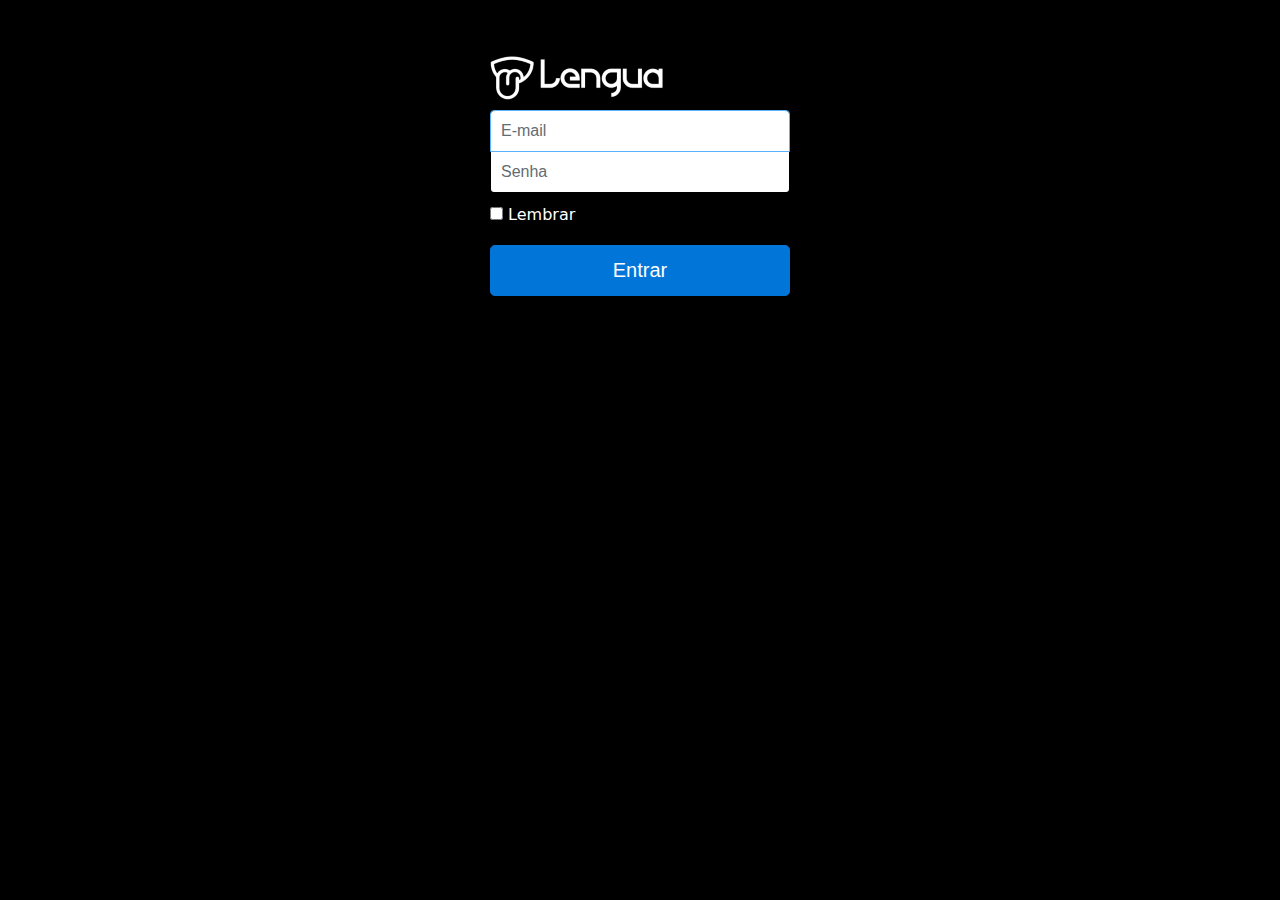
<file: public/login.html>
<html lang="en">

<head>
  <meta charset="utf-8">
  <meta name="viewport" content="width=device-width, initial-scale=1, shrink-to-fit=no">
  <meta name="description" content="">
  <meta name="author" content="">

  <title>Lingue - Aprendizado de Línguas</title>

  <!-- Bootstrap core CSS -->
  <link href="style/bootstrap.min.css" rel="stylesheet">

  <!-- Custom styles for this template -->
  <link href="style/signin.css" rel="stylesheet">
  <meta name="chromesniffer" id="chromesniffer_meta" content="{&quot;SPDY&quot;:-1,&quot;Bootstrap&quot;:-1}">
  <script type="text/javascript" src="chrome-extension://fhhdlnnepfjhlhilgmeepgkhjmhhhjkh/js/detector.js"></script>
</head>

<body>

  <div class="container">

    <form class="form-signin">
      <h2 class="form-signin-heading"><img src="img/logo.png"></h2>
      <label for="inputEmail" class="sr-only">Login</label>
      <input type="email" id="txtUsuario" class="form-control" placeholder="E-mail" required autofocus="">
      <label for="inputPassword" class="sr-only">Senha</label>
      <input type="password" id="txtSenha" class="form-control" placeholder="Senha" required>
      <div class="checkbox">
        <label>
            <input type="checkbox" value="remember-me"> Lembrar
          </label>
      </div>
      <button id="btnLogin" class="btn btn-lg btn-primary btn-block" type="submit">Entrar</button>
    </form>

  </div>
  <!-- /container -->


  <!-- Bootstrap core JavaScript
    ================================================== -->
  <!-- Placed at the end of the document so the pages load faster -->
  <!-- IE10 viewport hack for Surface/desktop Windows 8 bug -->
  <script src="js/bootstrap.min.js"></script>
  <script src="https://code.jquery.com/jquery-3.2.1.min.js" integrity="sha256-hwg4gsxgFZhOsEEamdOYGBf13FyQuiTwlAQgxVSNgt4=" crossorigin="anonymous"></script>
  <script src="js/login.js"></script>
</body>

</html>
</file>
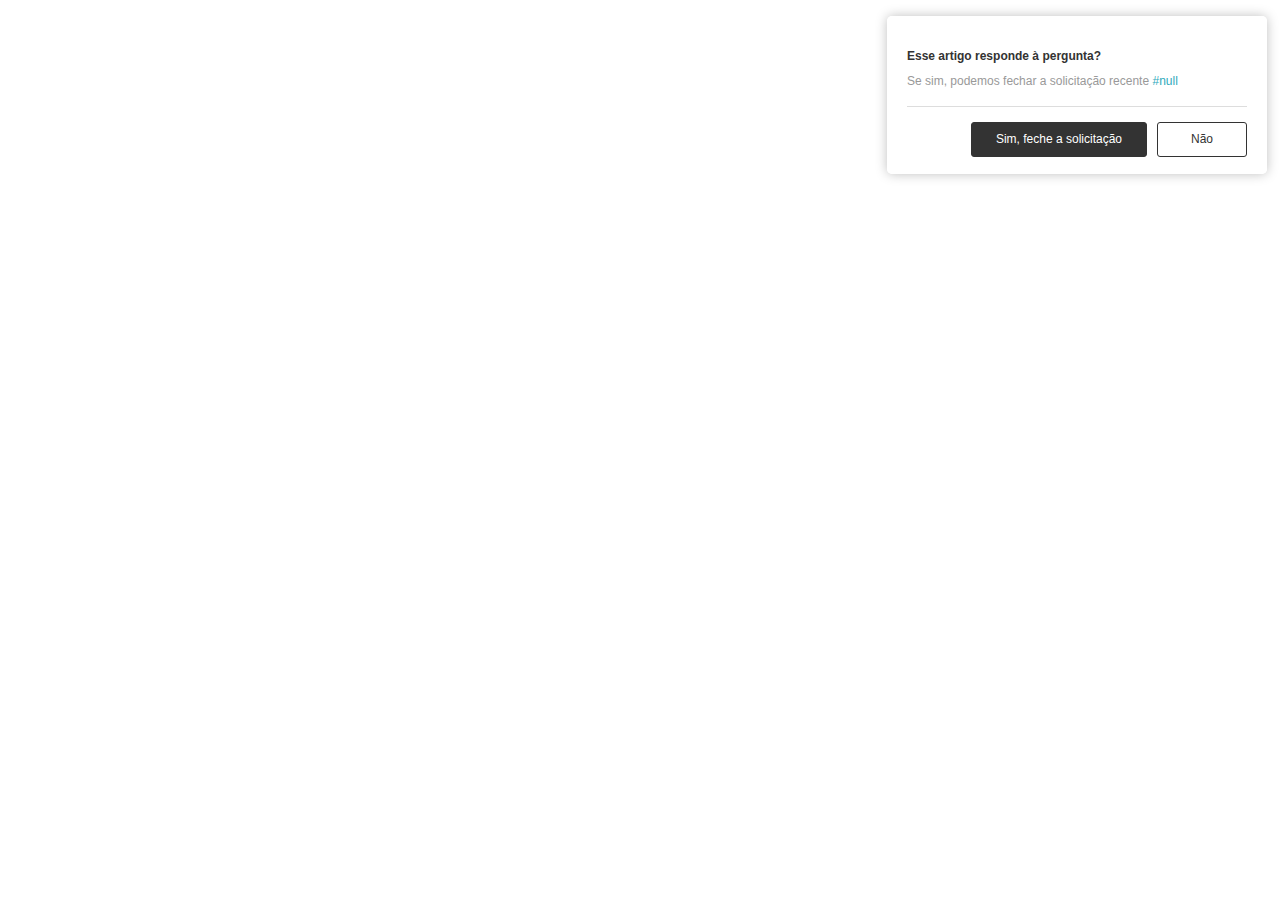
<file: public/files/saved_resource(1).html>
<!-- saved from url=(0011)about:blank -->
<html lang="pt" dir="ltr"><head><meta http-equiv="Content-Type" content="text/html; charset=UTF-8"></head><body><div class="u-borderTransparent u-posRelative u-pullRight u-noPrint"><div data-reactroot=""><style>/*! normalize.css v3.0.1 | MIT License | git.io/normalize */html{font-family:sans-serif;-ms-text-size-adjust:100%;-webkit-text-size-adjust:100%}body{margin:0}article,aside,details,figcaption,figure,footer,header,hgroup,main,nav,section,summary{display:block}audio,canvas,progress,video{display:inline-block;vertical-align:baseline}audio:not([controls]){display:none;height:0}[hidden],template{display:none}a{background:transparent}a:active,a:hover{outline:0}abbr[title]{border-bottom:1px dotted}b,strong{font-weight:700}dfn{font-style:italic}h1{font-size:2em;margin:.67em 0}mark{background:#ff0;color:#000}small{font-size:80%}sub,sup{font-size:75%;line-height:0;position:relative;vertical-align:baseline}sup{top:-.5em}sub{bottom:-.25em}img{border:0}svg:not(:root){overflow:hidden}figure{margin:1em 40px}hr{box-sizing:content-box;height:0}pre{overflow:auto}code,kbd,pre,samp{font-family:monospace,monospace;font-size:1em}button,input,optgroup,select,textarea{color:inherit;font:inherit;margin:0}button{overflow:visible}button,select{text-transform:none}button,html input[type=button],input[type=reset],input[type=submit]{-webkit-appearance:button;cursor:pointer}button[disabled],html input[disabled]{cursor:default}button::-moz-focus-inner,input::-moz-focus-inner{border:0;padding:0}input{line-height:normal}input[type=checkbox],input[type=radio]{box-sizing:border-box;padding:0}input[type=number]::-webkit-inner-spin-button,input[type=number]::-webkit-outer-spin-button{height:auto}input[type=search]{-webkit-appearance:textfield;box-sizing:content-box}input[type=search]::-webkit-search-cancel-button,input[type=search]::-webkit-search-decoration{-webkit-appearance:none}fieldset{border:1px solid silver;margin:0 2px;padding:.35em .625em .75em}legend{border:0;padding:0}textarea{overflow:auto}optgroup{font-weight:700}table{border-collapse:collapse;border-spacing:0}td,th{padding:0}/*! suit-base v0.4.0 | MIT License | github.com/suitcss */html{background:inherit;color:inherit;font:16px sans-serif}a,a:active,a:focus,a:hover{color:#069}blockquote,dd,dl,figure,h1,h2,h3,h4,h5,h6,ol,p,pre,ul{margin:0}ol,ul{list-style:none;padding:0}.u-alignBaseline{vertical-align:baseline!important}.u-alignBottom{vertical-align:bottom!important}.u-alignMiddle{vertical-align:middle!important}.u-alignTop{vertical-align:top!important}.u-inline{display:inline!important}.u-inlineBlock{display:inline-block!important;max-width:100%}.u-block{display:block!important}.u-table{display:table!important}.u-tableCell{display:table-cell!important}.u-cf:after,.u-cf:before{content:" ";display:table}.u-cf:after{clear:both}.u-nbfc{overflow:hidden!important}.u-nbfcAlt{display:table-cell!important;width:10000px!important}.u-pullLeft{float:left!important}.u-pullRight{float:right!important}/*! suit-utils-link v0.3.1 | MIT License | github.com/suitcss */.u-linkClean,.u-linkClean:active,.u-linkClean:focus,.u-linkClean:hover,.u-linkComplex,.u-linkComplex:active,.u-linkComplex:focus,.u-linkComplex:hover{text-decoration:none!important}.u-linkComplex:active .u-linkComplexTarget,.u-linkComplex:focus .u-linkComplexTarget,.u-linkComplex:hover .u-linkComplexTarget{text-decoration:underline!important}.u-linkBlock,.u-linkBlock:active,.u-linkBlock:focus,.u-linkBlock:hover{display:block!important;text-decoration:none!important}.u-linkPseudo{display:inline-block;padding:0;border:0;margin:0;background:transparent;color:inherit;cursor:pointer!important;font:inherit}.u-linkPseudo:active,.u-linkPseudo:focus,.u-linkPseudo:hover{background:transparent;color:inherit;text-decoration:underline}.u-posAbsolute,.u-posAbsoluteCenter{position:absolute!important}.u-posAbsoluteCenter{bottom:0!important;left:0!important;margin:auto!important;right:0!important;top:0!important}.u-posFixed{position:fixed!important;-webkit-backface-visibility:hidden;backface-visibility:hidden}.u-posRelative{position:relative!important}.u-sizeFit,.u-sizeFitAlt{display:block!important;float:left!important;width:auto!important}.u-sizeFitAlt{float:right!important}.u-sizeFill{display:block!important;overflow:hidden!important;width:auto!important}.u-sizeFillAlt{display:table-cell!important;max-width:100%!important;width:10000px!important}.u-sizeFull{box-sizing:border-box!important;display:block!important;width:100%!important}.u-isActionable{cursor:pointer!important}.u-isDisabled{cursor:default!important}.u-isDraggable{cursor:move!important}.u-isHidden{display:none!important;visibility:hidden!important}.u-isShown{display:block!important;visibility:visible!important}table.u-isShown{display:table!important}tr.u-isShown{display:table-row!important}td.u-isShown,th.u-isShown{display:table-cell!important}.u-isHiddenVisually{position:absolute!important;overflow:hidden!important;width:1px!important;height:1px!important;padding:0!important;border:0!important;clip:rect(1px,1px,1px,1px)!important}.u-isInvisible{visibility:hidden!important}.u-isVisible{visibility:visible!important}/*! suit-utils-text v0.3.0 | MIT License | github.com/suitcss */.u-textBreak{word-wrap:break-word!important}.u-textCenter{text-align:center!important}.u-textLeft{text-align:left!important}.u-textRight{text-align:right!important}.u-textInheritColor{color:inherit!important}.u-textNoWrap,.u-textTruncate{white-space:nowrap!important}.u-textTruncate{max-width:100%;overflow:hidden!important;text-overflow:ellipsis!important;word-wrap:normal!important}/*! suit-arrange v0.3.0 | MIT License | github.com/suitcss */.Arrange{box-sizing:border-box;display:table;margin:0;min-width:100%;padding:0;table-layout:auto}.Arrange-sizeFill,.Arrange-sizeFit{display:table-cell;padding:0;vertical-align:top}.Arrange-sizeFill{width:100%}.Arrange-sizeFill img{height:auto;max-width:100%}.Arrange-sizeFit img{max-width:none!important;width:auto!important}.Arrange--middle .Arrange-sizeFill,.Arrange--middle .Arrange-sizeFit{vertical-align:middle}.Arrange--bottom .Arrange-sizeFill,.Arrange--bottom .Arrange-sizeFit{vertical-align:bottom}.Arrange--equal{table-layout:fixed}.Arrange--equal>.Arrange-sizeFill,.Arrange--equal>.Arrange-sizeFit{width:1%}.Arrange--withGutter{margin:0 -5px}.Arrange--withGutter>.Arrange-sizeFill,.Arrange--withGutter>.Arrange-sizeFit{padding:0 5px}/*! suit-button v3.1.0 | MIT License | github.com/suitcss */.Button{-webkit-appearance:none;background:transparent;border:1px solid currentcolor;box-sizing:border-box;color:inherit;cursor:pointer;display:inline-block;font:inherit;line-height:normal;margin:0;padding:.4em .75em;position:relative;text-align:center;text-decoration:none;-webkit-user-select:none;-moz-user-select:none;-ms-user-select:none;user-select:none;white-space:normal}.Button::-moz-focus-inner{border:0;padding:0}.Button:active,.Button:focus,.Button:hover{text-decoration:none}.Button.is-disabled,.Button:disabled{cursor:default;opacity:.6;-ms-filter:"alpha(opacity=60)"}/*! suit-button-group v2.1.0 | MIT License | github.com/suitcss */.ButtonGroup{display:block;font-size:0;margin:0;list-style:none;padding:0}.ButtonGroup-item{display:block;font-size:1rem}.ButtonGroup-item>.Button{display:block;width:100%}.ButtonGroup-item>.Button.is-pressed,.ButtonGroup-item>.Button:active,.ButtonGroup-item>.Button:focus,.ButtonGroup-item>.Button:hover{z-index:1}.ButtonGroup--hz>.ButtonGroup-item{display:inline-block}/*! suit-button-group v2.1.0 | MIT License | github.com/suitcss */.ButtonGroup--borderCollapse:not(.ButtonGroup--hz)>.ButtonGroup-item{margin-top:-1px}.ButtonGroup--borderCollapse:not(.ButtonGroup--hz)>.ButtonGroup-item:first-child{margin-top:0}.ButtonGroup--borderCollapse:not(.ButtonGroup--hz)>.ButtonGroup-item:not(:first-child):not(:last-child)>.Button{border-radius:0}.ButtonGroup--borderCollapse:not(.ButtonGroup--hz)>.ButtonGroup-item:first-child:not(:only-child)>.Button{border-bottom-left-radius:0;border-bottom-right-radius:0}.ButtonGroup--borderCollapse:not(.ButtonGroup--hz)>.ButtonGroup-item:last-child:not(:only-child)>.Button{border-top-left-radius:0;border-top-right-radius:0}.ButtonGroup--borderCollapse.ButtonGroup--hz>.ButtonGroup-item{margin-left:-1px}.ButtonGroup--borderCollapse.ButtonGroup--hz>.ButtonGroup-item:first-child{margin-left:0}.ButtonGroup--borderCollapse.ButtonGroup--hz>.ButtonGroup-item:not(:first-child):not(:last-child)>.Button{border-radius:0}.ButtonGroup--borderCollapse.ButtonGroup--hz>.ButtonGroup-item:first-child:not(:only-child)>.Button{border-bottom-right-radius:0;border-top-right-radius:0}.ButtonGroup--borderCollapse.ButtonGroup--hz>.ButtonGroup-item:last-child:not(:only-child)>.Button{border-bottom-left-radius:0;border-top-left-radius:0}.FlexEmbed{display:block;overflow:hidden;position:relative}.FlexEmbed:before{content:"";display:block;width:100%}.FlexEmbed--3by1:before{padding-bottom:33.33333333333333%}.FlexEmbed--2by1:before{padding-bottom:50%}.FlexEmbed--16by9:before{padding-bottom:56.25%}.FlexEmbed--4by3:before{padding-bottom:75%}.FlexEmbed-item,.FlexEmbed embed,.FlexEmbed iframe,.FlexEmbed object{bottom:0;height:100%;left:0;position:absolute;top:0;width:100%}/*! suitcss-components-grid v1.2.0 | MIT License | github.com/suitcss */.Grid{display:block;font-size:0;margin:0;padding:0;text-align:left}.Grid--alignCenter{text-align:center}.Grid--alignRight{text-align:right}.Grid--alignMiddle>.Grid-cell{vertical-align:middle}.Grid--alignBottom>.Grid-cell{vertical-align:bottom}.Grid--withGutter{margin:0 -10px}.Grid--withGutter>.Grid-cell{padding:0 10px}.Grid-cell{box-sizing:border-box;display:inline-block;font-size:1rem;margin:0;padding:0;text-align:left;vertical-align:top;width:100%}.Grid-cell--center{display:block;margin:0 auto}.u-posEnd{right:1.33333rem}.u-posEnd--flush{right:0}.u-posEndL{right:1.5rem}.u-posStart{left:1.33333rem}.u-posStart--flush{left:0}.u-posStartL{left:1.5rem}.u-posCenter{left:50%;-webkit-transform:translateX(-50%);transform:translateX(-50%)}.u-posStart--vert{top:1.33333rem}.u-posStart--vertFlush{top:0}.u-posStart--vertL{top:1.41667rem}.u-posEnd--vert{bottom:1.33333rem}.u-posCenter--vert{top:50%;-webkit-transform:translateY(-50%);transform:translateY(-50%)}.u-posStatic{position:static!important}.u-posFill{top:0;bottom:0;left:0;right:0}u-overflowAuto{overflow:auto!important}.u-marginAS{margin:.83333rem!important}.u-marginBN{margin-bottom:0!important}.u-marginBT{margin-bottom:.41667rem!important}.u-marginBS{margin-bottom:.83333rem!important}.u-marginBM{margin-bottom:1.25rem!important}.u-marginBL{margin-bottom:1.66667rem!important}.u-marginTA{margin-top:auto!important}.u-marginTT{margin-top:.41667rem!important}.u-marginTS{margin-top:.83333rem!important}.u-marginTM{margin-top:1.25rem!important}.u-marginTL{margin-top:1.66667rem!important}.u-marginVT{margin-top:.41667rem!important;margin-bottom:.41667rem!important}.u-marginVS{margin-top:.83333rem!important;margin-bottom:.83333rem!important}.u-marginVM{margin-top:1.25rem!important;margin-bottom:1.25rem!important}.u-marginVL{margin-top:1.66667rem!important;margin-bottom:1.66667rem!important}.u-marginVXL{margin-top:2.5rem!important;margin-bottom:2.5rem!important}.u-marginRS{margin-right:.83333rem!important}[dir=rtl] .u-marginRS{margin-right:0;margin-left:.83333rem}.u-marginRM{margin-right:1.25rem!important}.u-marginRL{margin-right:1.66667rem!important}.u-marginLT{margin-left:.41667rem!important}.u-marginLS{margin-left:.83333rem!important}.u-marginLM{margin-left:1.25rem!important}.u-marginLL{margin-left:1.66667rem!important}.u-marginHT{margin-left:.41667rem!important;margin-right:.41667rem!important}.u-marginHS{margin-left:.83333rem!important;margin-right:.83333rem!important}.u-marginHM{margin-left:1.25rem!important;margin-right:1.25rem!important}.u-marginHL{margin-left:1.66667rem!important;margin-right:1.66667rem!important}.u-marginHXL{margin-left:2.5rem!important;margin-right:2.5rem!important}.u-marginHN{margin-left:0!important;margin-right:0!important}.u-paddingAN{padding:0!important}.u-paddingAS{padding:.83333rem!important}.u-paddingAL{padding:1.66667rem!important}.u-paddingHN{padding-left:0!important;padding-right:0!important}.u-paddingHT{padding-left:.41667rem!important;padding-right:.41667rem!important}.u-paddingHS{padding-left:.83333rem!important;padding-right:.83333rem!important}.u-paddingHM{padding-left:1.25rem!important;padding-right:1.25rem!important}.u-paddingHL{padding-left:1.66667rem!important;padding-right:1.66667rem!important}.u-paddingHXL{padding-left:2.5rem!important;padding-right:2.5rem!important}.u-paddingVS{padding-top:.83333rem!important;padding-bottom:.83333rem!important}.u-paddingVM{padding-top:1.25rem!important;padding-bottom:1.25rem!important}.u-paddingVL{padding-top:1.66667rem!important;padding-bottom:1.66667rem!important}.u-paddingVXL{padding-top:2.5rem!important;padding-bottom:2.5rem!important}.u-paddingVN{padding-top:0!important;padding-bottom:0!important}.u-paddingR{padding-right:2.08333rem}[dir=rtl] .u-paddingR{padding-right:0;padding-left:2.08333rem}.u-paddingLN{padding-left:0!important}.u-paddingL{padding-left:2.08333rem}.u-paddingLS{padding-left:.83333rem}.u-paddingLL{padding-left:1.66667rem}.u-paddingRN{padding-right:0!important}.u-paddingRS{padding-right:.83333rem!important}[dir=rtl] .u-paddingRS{padding-right:0;padding-left:.83333rem}.u-paddingRM{padding-right:1.25rem!important}.u-paddingRL{padding-right:1.66667rem!important}.u-paddingRXL{padding-right:2.5rem!important}.u-paddingTT{padding-top:.41667rem!important}.u-paddingTS{padding-top:.83333rem!important}.u-paddingTM{padding-top:1.25rem!important}.u-paddingTL{padding-top:1.66667rem!important}.u-paddingTN{padding-top:0!important}.u-paddingBN{padding-bottom:0!important}.u-paddingBT{padding-bottom:.41667rem!important}.u-paddingBS{padding-bottom:.83333rem!important}.u-paddingBM{padding-bottom:1.25rem!important}.u-paddingBL{padding-bottom:1.66667rem!important}.u-paddingBXL{padding-bottom:2.5rem!important}.u-textCTA{color:#78a300}.u-textSecondary{color:#999!important}.u-textBody{color:#333}.u-textError{color:#eb6651}.u-textPlaceholder{color:#dadada}.u-textAluminum{color:#999!important}.u-fillAluminum svg{fill:#999!important}.u-fillGainsboro svg{fill:#ddd!important}.u-textSizeSml{font-size:1rem!important}.u-textSizeNml{font-size:1.08333rem!important}.u-textSizeMed{font-size:1.16667rem!important}.u-textSize15{font-size:1.25rem!important}.u-textSizeLrg{font-size:1.33333rem}.u-textSizeBaseMobile{font-size:1.33333rem!important}.u-textBold{font-weight:700}.u-textNormal{font-weight:400!important}.u-textXHeight{line-height:.9}.u-isSelectable{cursor:text}.u-isSuccessful{color:#78a300!important}.u-isSuccessful svg{fill:#78a300!important}.u-isError{color:#e03b30!important}.u-backgroundWhite{background-color:#fff!important}.u-backgroundWhiteSmoke{background-color:#f8f8f8!important}.u-flipText{-webkit-transform:scale(-1);transform:scale(-1)}.u-borderTransparent{border:.08333rem solid transparent!important}.u-borderNone{border:none!important}.u-borderTop{border-top:.09167rem solid #ddd}.u-border{border:.09167rem solid #ddd}.u-borderBottom{border-bottom:.09167rem solid #ddd}.u-borderError{border-color:#eb6651!important}.u-zIndex1{z-index:1}.u-vsizeAll{height:100%!important}.u-hsizeAll{width:100%!important}.u-clearLeft{clear:left}.u-flex{display:-ms-flexbox!important;display:flex!important}.u-flexJustifyCenter{-ms-flex-pack:center!important;justify-content:center!important}.u-flexJustifyBetween{-ms-flex-pack:justify!important;justify-content:space-between!important}.u-flexAlignItemsCenter{-ms-flex-align:center!important;align-items:center!important}.u-flexAlignItemsBase{-ms-flex-align:baseline!important;align-items:baseline!important}.u-displayInherit{display:inherit}@media print{.u-noPrint{display:none!important}}html{color:#333;font:12px/1.4 Helvetica,Arial,Lucida Grande,sans-serif;overflow:hidden}h1,h2,h3,h4,h5,h6{margin-top:0}a{color:#78a300;text-decoration:none}p{margin-bottom:1.25rem}a:active,a:focus,a:hover{color:#78a300;text-decoration:underline}fieldset{border:0;margin:0;padding:0}iframe{border:0}[tabindex="-1"]:focus{outline:none!important}input[type=search]{box-sizing:border-box;border-radius:0;-webkit-appearance:none;-webkit-tap-highlight-color:transparent}select{-webkit-appearance:none;-moz-appearance:none;appearance:none}select::-ms-expand{display:none}.Container{box-sizing:border-box}.Container--popover{border-radius:.66667rem;box-shadow:0 0 .5rem 0 rgba(0,0,0,.2);background:hsla(0,0%,100%,.98)}.Container--fullscreen{background:#fff;width:100%;height:100%}.Container--card{border-radius:.41667rem;box-shadow:0 .09167rem 12rem .33333rem 0/rgba(0,0,0,.3);background:hsla(0,0%,100%,.98);max-width:51.66667rem;min-width:33.33333rem;padding:2.5rem 3.33333rem 0}.Container--fullscreen-center-vert{padding-top:20%;padding-top:calc(30% - 3.33333rem)}@media screen and (orientation:landscape){.Container--fullscreen-center-vert{padding-top:calc(10% - 3.33333rem)}}.Container-pullout{margin:-2.08333rem -2.08333rem 0}.Container-bar{position:absolute;height:3.66667rem;background:#f8f8f8;right:0;left:0;top:0}.Container--halfscreen{box-shadow:0 0 .33333rem 0 rgba(0,0,0,.12);height:98%;margin-top:.33333rem}.Container--halfscreen-heading{height:0;padding-bottom:2rem!important;padding-top:1rem!important}.Container--dashed{border:.16667rem dashed #ddd;border-radius:.41667rem;background-color:#fff;opacity:.9}.Container--dashed:hover{background-color:#f8f8f8}.Container--channelChoicePopup{background-color:#fff;bottom:3.5rem;right:0;min-width:13.16667rem;max-width:25rem;padding:.41667rem;border-radius:.33333rem;box-shadow:0 0 .5rem 0 rgba(0,0,0,.2);-webkit-animation:channelChoiceAppear .1s ease-in-out;animation:channelChoiceAppear .1s ease-in-out}[dir=rtl] .Container--channelChoicePopup{right:auto;left:0}@-webkit-keyframes channelChoiceAppear{0%{opacity:0}to{opacity:1}}@keyframes channelChoiceAppear{0%{opacity:0}to{opacity:1}}.c-btn{display:inline-block;transition:border-color .25s ease-in-out,box-shadow .1s ease-in-out,background-color .25s ease-in-out,color .25s ease-in-out;margin:0;border:1px solid #30aabc;border-radius:4px;background-color:transparent;cursor:pointer;padding:0 2.25em;min-width:8.33333em;overflow:visible;vertical-align:middle;text-align:center;text-decoration:none;line-height:2.34167;white-space:nowrap;color:#30aabc;font-family:inherit;font-size:12px;font-weight:400;-webkit-font-smoothing:subpixel-antialiased;box-sizing:border-box;-webkit-user-select:none;-moz-user-select:none;-ms-user-select:none;user-select:none;-webkit-touch-callout:none}.c-btn::-moz-focus-inner{border:0;padding:0}.c-btn--pill{border-radius:100px}.c-btn--medium{min-width:8.57143em;line-height:2.71429}.c-btn--large,.c-btn--medium{padding:0 1.92857em;font-size:14px}.c-btn--large{min-width:10em;line-height:3.43571}.c-btn--full{width:100%;overflow:hidden;text-overflow:ellipsis}.l-btn-group{position:relative;z-index:0}.l-btn-group .c-btn{position:relative;margin-left:-1px;border-radius:0}.l-btn-group .c-btn.is-active.is-active,.l-btn-group .c-btn.is-hovered.is-hovered,.l-btn-group .c-btn:active:active,.l-btn-group .c-btn:hover:hover{z-index:1}.l-btn-group .c-btn.is-focused{box-shadow:inset 0 0 0 3px rgba(48,170,188,.4)}.l-btn-group .c-btn.is-disabled.is-disabled,.l-btn-group .c-btn:disabled:disabled{z-index:-1}.l-btn-group .c-btn.c-btn--primary.is-focused,.l-btn-group .c-btn.is-selected.is-focused{box-shadow:inset 0 0 0 3px hsla(0,0%,100%,.3)}.l-btn-group .c-btn--primary.c-btn--primary,.l-btn-group .c-btn--primary.is-active.is-active,.l-btn-group .c-btn--primary.is-hovered.is-hovered,.l-btn-group .c-btn--primary:active:active,.l-btn-group .c-btn--primary:hover:hover,.l-btn-group .c-btn.is-disabled.is-disabled,.l-btn-group .c-btn:disabled:disabled{border-right-color:hsla(0,0%,100%,.4);border-left-color:hsla(0,0%,100%,.4)}.l-btn-group .c-btn.c-btn--primary,.l-btn-group .c-btn.is-disabled.is-disabled,.l-btn-group .c-btn.is-selected,.l-btn-group .c-btn:disabled:disabled{border-top-width:0;border-bottom-width:0;line-height:2.5}.l-btn-group .c-btn--medium.c-btn.c-btn--primary,.l-btn-group .c-btn--medium.c-btn.is-selected,.l-btn-group .c-btn--medium.is-disabled.is-disabled,.l-btn-group .c-btn--medium:disabled:disabled{line-height:2.86429}.l-btn-group .c-btn--large.c-btn.c-btn--primary,.l-btn-group .c-btn--large.c-btn.is-selected,.l-btn-group .c-btn--large.is-disabled.is-disabled,.l-btn-group .c-btn--large:disabled:disabled{line-height:3.57143}.l-btn-group.is-rtl{direction:rtl}.l-btn-group.is-rtl .c-btn{margin-right:-1px;margin-left:0;border-radius:0}.l-btn-group.is-rtl .c-btn:last-of-type,.l-btn-group:not(.is-rtl) .c-btn:first-of-type{margin-left:0;border-top-left-radius:4px;border-bottom-left-radius:4px}.l-btn-group.is-rtl .c-btn:first-of-type,.l-btn-group:not(.is-rtl) .c-btn:last-of-type{margin-right:0;border-top-right-radius:4px;border-bottom-right-radius:4px}.l-btn-group.is-rtl .c-btn--pill:last-of-type,.l-btn-group:not(.is-rtl) .c-btn--pill:first-of-type{border-top-left-radius:100px;border-bottom-left-radius:100px}.l-btn-group.is-rtl .c-btn--pill:last-of-type .c-btn__icon,.l-btn-group:not(.is-rtl) .c-btn--pill:first-of-type .c-btn__icon{margin-right:-2px}.l-btn-group.is-rtl .c-btn--pill:first-of-type,.l-btn-group:not(.is-rtl) .c-btn--pill:last-of-type{border-top-right-radius:100px;border-bottom-right-radius:100px}.l-btn-group.is-rtl .c-btn--pill:first-of-type .c-btn__icon,.l-btn-group:not(.is-rtl) .c-btn--pill:last-of-type .c-btn__icon{margin-left:-2px}.l-btn-group.is-rtl .c-btn.c-btn--primary:last-of-type,.l-btn-group.is-rtl .c-btn.is-disabled.is-disabled:last-of-type,.l-btn-group.is-rtl .c-btn.is-selected:last-of-type,.l-btn-group.is-rtl .c-btn:disabled:disabled:last-of-type,.l-btn-group:not(.is-rtl) .c-btn.c-btn--primary:first-of-type,.l-btn-group:not(.is-rtl) .c-btn.is-disabled.is-disabled:first-of-type,.l-btn-group:not(.is-rtl) .c-btn.is-selected:first-of-type,.l-btn-group:not(.is-rtl) .c-btn:disabled:disabled:first-of-type{border-left-color:transparent}.l-btn-group.is-rtl .c-btn.c-btn--primary:first-of-type,.l-btn-group.is-rtl .c-btn.is-disabled.is-disabled:first-of-type,.l-btn-group.is-rtl .c-btn.is-selected:first-of-type,.l-btn-group.is-rtl .c-btn:disabled:disabled:first-of-type,.l-btn-group:not(.is-rtl) .c-btn.c-btn--primary:last-of-type,.l-btn-group:not(.is-rtl) .c-btn.is-disabled.is-disabled:last-of-type,.l-btn-group:not(.is-rtl) .c-btn.is-selected:last-of-type,.l-btn-group:not(.is-rtl) .c-btn:disabled:disabled:last-of-type{border-right-color:transparent}.c-btn.c-btn--dark.is-disabled.is-disabled,.c-btn.c-btn--dark:disabled:disabled{background-color:#819a9e;color:#03363d}.c-btn.is-hovered.is-hovered,.c-btn:hover:hover{border-color:transparent;background-color:#41c8dc;text-decoration:none;color:#fff}.c-btn:focus{outline:none}.c-btn.is-focused{box-shadow:0 0 0 3px rgba(48,170,188,.4)}.c-btn.is-active.is-active,.c-btn:active:active{transition:border-color .1s ease-in-out,background-color .1s ease-in-out,color .1s ease-in-out;border-color:transparent;background-color:#3094a3;text-decoration:none;color:#fff}.c-btn.is-focused.is-active.is-active,.c-btn.is-focused:active:active,.c-btn.is-hovered.is-hovered.is-active.is-active,.c-btn.is-hovered.is-hovered:active:active,.c-btn:hover:hover.is-active.is-active,.c-btn:hover:hover:active:active{box-shadow:none}.c-btn.is-disabled.is-disabled,.c-btn:disabled:disabled{border-color:transparent;box-shadow:none;background-color:#ddd;cursor:default;color:#fff}.c-btn--basic{border-color:transparent;background-color:transparent}.c-btn.c-btn--primary,.c-btn.is-selected{border-color:transparent;background-color:#30aabc;color:#fff}.c-btn--icon{padding:0;width:30px;min-width:0;height:30px}.c-btn--icon.c-btn--medium{width:40px;height:40px}.c-btn--icon.c-btn--large{width:50px;height:50px}.c-btn__icon{transition:-webkit-transform .25s ease-in-out;transition:transform .25s ease-in-out;transition:transform .25s ease-in-out,-webkit-transform .25s ease-in-out;margin-top:-2px;width:14px;height:14px;vertical-align:middle}.c-btn--medium .c-btn__icon{width:18px;height:18px}.c-btn--large .c-btn__icon{width:24px;height:24px}.c-btn__icon.is-rotated{-webkit-transform:rotate(180deg);transform:rotate(180deg)}.is-rtl .c-btn__icon.is-rotated{-webkit-transform:rotate(-180deg);transform:rotate(-180deg)}.Button{font-size:1.16667rem;padding:1.25rem 1.66667rem;border-radius:.41667rem;color:#fff}.Button:disabled{background:#ddd}.Button.is-mobile{padding:1.16667rem}.ButtonGroup :last-child:not(:only-child){margin-left:.41667rem}[dir=rtl] .ButtonGroup :last-child:not(:only-child){margin-right:.41667rem;margin-left:0}.Button--cta{background:#78a300;color:#fff;fill:#fff;border-radius:.41667rem;font-weight:700;letter-spacing:.4;bottom:-5px;padding:1rem 1.83333rem 1.16667rem}.Button--nav{color:#999;padding-top:1.33333rem;border:0}.Button--nav:active svg,.Button--nav:hover svg{fill:#555}.Button--navDesktop{bottom:.5rem}.Button--field{border-top-right-radius:.25rem;border-bottom-right-radius:.25rem;border-top-left-radius:0;border-bottom-left-radius:0;padding:1rem 1.16667rem .66667rem}[dir=rtl] .Button--field{border-top-right-radius:0;border-bottom-right-radius:0;border-top-left-radius:.25rem;border-bottom-left-radius:.25rem;margin-left:0!important;margin-right:.83333rem!important}.Button--fieldMobile{padding:1.16667rem 1.16667rem .83333rem;background:#f3f3f3}.Button--fieldMobile:active,.Button--fieldMobile:focus{background:#ddd!important}.Button--dropzone{padding:1.16667rem .83333rem;color:#999}.Button--icon{color:#555;padding:.83333rem}.Button--icon .Icon svg path{fill:#777}.Button--icon:active,.Button--icon:focus,.Button--icon:hover{background:#f3f3f3;border-radius:.33333rem;color:#333}.Button--icon:active .Icon svg path,.Button--icon:focus .Icon svg path,.Button--icon:hover .Icon svg path{fill:#555}.c-btn{font-size:1.08333rem;padding-right:2rem;padding-left:2rem;min-width:0}.c-btn--primary{color:hsla(0,0%,100%,.8);max-width:75%}.c-btn--primary,.c-btn--primary.is-mobile{text-overflow:ellipsis;overflow:hidden!important}.c-btn--primary.is-mobile{max-width:100%}.c-btn--primary:active,.c-btn--primary:focus,.c-btn--primary:hover{color:#fff}.c-btn--primary--icon{background:#78a300;color:hsla(0,0%,100%,.8);padding:.91667rem 0;min-width:6.33333rem;line-height:1}.c-btn--primary--icon:active,.c-btn--primary--icon:focus,.c-btn--primary--icon:hover{color:#fff}.c-btn--pill{border-radius:999rem!important;padding:.58333rem 1.16667rem;line-height:1}.c-btn--pill:active svg,.c-btn--pill:hover svg{fill:#555}[dir=rtl] .c-btn--pill{padding-right:1.16667rem!important;padding-left:.75rem!important}.c-btn--secondary{color:#999;border-color:#ddd!important}.c-btn--secondary:active,.c-btn--secondary:hover{color:#555!important;background:#f8f8f8!important}.c-btn--fullWidth{width:100%!important;max-width:100%!important}.Icon{padding-right:1rem}[dir=rtl] .Icon{padding-right:0;padding-left:1rem}.Icon svg{min-width:1.66667rem;min-height:1.66667rem;height:1.66667rem;width:1.66667rem}.Icon--search{padding-left:.5rem;padding-right:.66667rem}[dir=rtl] .Icon--search{padding-left:.25rem;padding-right:.5rem}.Icon--search svg{fill:#999;min-width:1.16667rem;min-height:1.16667rem;height:1.16667rem;width:1.16667rem}.Icon--form svg{min-width:1.33333rem;min-height:1.33333rem;height:1.33333rem;width:1.33333rem}.Icon--zendesk{top:.83333rem;margin-left:.33333rem;margin-right:1.08333rem}[dir=rtl] .Icon--zendesk{padding-left:.25rem;padding-right:.5rem}.Icon--zendesk svg{min-width:4.16667rem;width:4.16667rem}.Icon--zendesk svg:active path,.Icon--zendesk svg:focus path,.Icon--zendesk svg:hover path{fill:#03363d}.Icon--zendesk svg path{fill:#ccc}.Icon--close{padding:0}.Icon--close.is-mobile{display:block;margin-top:.16667rem}.Icon--close svg{fill:#999;min-width:.83333rem;min-height:.83333rem;height:.83333rem;width:.83333rem}.Icon--back{display:block;margin-top:-.16667rem}.Icon--back.is-mobile{margin-top:0;padding-left:.08333rem}.Icon--back svg{fill:#999;min-width:1.16667rem;min-height:1.16667rem;height:1.16667rem;width:1.16667rem}.Icon--link{padding-left:.58333rem!important;padding-right:0!important}.Icon--link svg{fill:#999;min-width:.66667rem;min-height:.66667rem;height:.66667rem;width:.66667rem}.Icon--paperclip-small{padding-right:.41667rem}.Icon--paperclip-small svg{min-width:1.33333rem;min-height:1.33333rem;height:1.33333rem;width:1.33333rem;-webkit-transform:rotate(45deg) scaleX(-1);transform:rotate(45deg) scaleX(-1)}.Icon--paperclip-large{padding-right:0}.Icon--paperclip-large svg{min-width:3rem;min-height:3rem;height:3rem;width:3rem;-webkit-transform:rotate(45deg) scaleX(-1);transform:rotate(45deg) scaleX(-1)}.Icon--tick{border:.16667rem solid #ccc;width:5.66667rem;height:5.66667rem;box-sizing:border-box;border-radius:50%;margin-bottom:.75rem}.Icon--tick,[dir=rtl] .Icon--tick{padding:1.66667rem}.Icon--tick svg{fill:#78a300;min-width:2rem;min-height:1.5rem;width:2rem;height:1.5rem;position:absolute;top:50%;left:50%;-webkit-transform:translate(-50%,-50%);transform:translate(-50%,-50%)}.Icon--circleTick-large svg{width:4rem;height:4rem}.Icon--check svg{fill:#999;margin-left:.16667rem;margin-top:.16667rem;min-width:.83333rem;min-height:.83333rem;height:.83333rem;width:.83333rem}[dir=rtl] .Icon--check{padding-left:0;padding-right:.16667rem}.Icon--chevron svg{fill:#999;min-width:1rem;min-height:1rem;height:1rem;width:1rem;padding:0}.Icon--dropdownArrow{display:block;width:0;height:0;border-left:.41667rem solid transparent;border-right:.41667rem solid transparent;border-bottom:.41667rem solid #bbb;margin-bottom:.25rem}.Icon--dropdownArrowBottom{border-top:.41667rem solid #bbb;border-bottom:0;margin-bottom:0}.Icon--avatar{box-sizing:border-box}.Icon--avatar svg{fill:#777;color:#999;min-width:1.25rem;min-height:1.25rem;height:1.25rem;width:1.25rem;padding:.58333rem 0 0;display:inline-block;position:relative}.Icon--clearInput{display:block;padding-left:.41667rem;padding-right:0}.Icon--clearInput svg{min-width:1.33333rem;min-height:1.33333rem;width:1.33333rem;height:1.33333rem}[dir=rtl] .Icon--clearInput{padding-left:0}.Icon--ellipsis{padding-right:0}.Icon--ellipsis svg{padding:.41667rem;border-radius:.33333rem;min-width:1.16667rem;min-height:1.16667rem;width:1.16667rem;height:1.16667rem}.Icon--ellipsis svg g{fill:#999!important}.Icon--ellipsis svg:active,.Icon--ellipsis svg:focus,.Icon--ellipsis svg:hover{background:#eee}.Icon--ellipsis svg:active g,.Icon--ellipsis svg:focus g,.Icon--ellipsis svg:hover g{fill:#555!important}.Icon--preview{padding-right:.66667rem;margin-top:.33333rem}.Icon--preview svg{min-width:2rem;min-height:2rem;height:2rem;width:2rem}.Icon--preview-close{position:absolute;top:50%;right:.41667rem;margin-top:-1.5rem!important}.Icon--preview-close svg{fill:#999;min-width:.58333rem;min-height:.58333rem;height:.58333rem;width:.58333rem}.Icon--preview-default path{fill:#03363d}.Icon--preview-pdf path{fill:#f2316b}.Icon--preview-presentation path{fill:#faa300}.Icon--preview-spreadsheet path{fill:#16ba52}.Icon--preview-document path{fill:#0a91ff}.Icon--preview-image path{fill:#03b3a7}.Icon--preview-zip path{fill:#03363d}.Icon--preview-error path{fill:#ccc}.Error{border-radius:.33333rem;background-color:#ffe3d6;padding:.83333rem 1.08333rem}.Anim-color{transition:background-color .5s ease}.Anim-all--fast{transition:all .25s ease}.Anim-none{transition:none!important}@-webkit-keyframes Bounce-delay{0%,80%,to{-webkit-transform:scale(0);transform:scale(0)}40%{-webkit-transform:scale(1);transform:scale(1)}}@keyframes Bounce-delay{0%,80%,to{-webkit-transform:scale(0);transform:scale(0)}40%{-webkit-transform:scale(1);transform:scale(1)}}@-webkit-keyframes Fade-delay{0%,80%,to{opacity:0}40%{opacity:1}}@keyframes Fade-delay{0%,80%,to{opacity:0}40%{opacity:1}}@-webkit-keyframes Rotate-delay{0%{-webkit-transform:rotate(0deg);transform:rotate(0deg)}to{-webkit-transform:rotate(1turn);transform:rotate(1turn)}}@keyframes Rotate-delay{0%{-webkit-transform:rotate(0deg);transform:rotate(0deg)}to{-webkit-transform:rotate(1turn);transform:rotate(1turn)}}.AutomaticAnswersDesktop{margin-top:1.25rem;margin-right:1rem;box-shadow:0 0 1rem 0 rgba(0,0,0,.25);min-width:31.66667rem;max-width:31.66667rem}.AutomaticAnswersDesktop .Icon--close{cursor:pointer;position:absolute;top:0;right:0;width:.83333rem;height:.83333rem;padding:1.25rem;opacity:.2}.AutomaticAnswersDesktop .Icon--close svg{fill:#000}.AutomaticAnswersDesktop .Icon--close:hover{opacity:.4}.AutomaticAnswersDesktop-message{color:#333;font-size:1rem;line-height:1.66667rem;white-space:pre-line}.AutomaticAnswersDesktop-message span{color:#999;display:block}.AutomaticAnswersDesktop-message a{color:#30aabc}.AutomaticAnswersDesktop-footer{height:3.08333rem}.closeButton .Button{padding:1.25rem}.AutomaticAnswersMobile-message{color:#999;line-height:1.5rem;white-space:pre-line}.AutomaticAnswersMobile-message .Error,.AutomaticAnswersMobile-message strong{color:#555}.AutomaticAnswersMobile-message .Icon{top:.41667rem}.AutomaticAnswersMobile{margin:.83333rem .66667rem;border-left:0;border-right:0;box-shadow:0 0 .83333rem .25rem rgba(0,0,0,.2);border-radius:.5rem}.AutomaticAnswersMobile .Icon--close{cursor:pointer;position:absolute;top:0;right:0;width:.83333rem;height:.83333rem;padding:1.25rem;opacity:.2}.AutomaticAnswersMobile .Icon--close svg{fill:#000}.AutomaticAnswersMobile .Icon--close:hover{opacity:.4}.AutomaticAnswersBtn{color:#fff;font-size:1rem;border-radius:.25rem;border:.08333rem solid #333!important}.AutomaticAnswersBtn:disabled{border-color:transparent!important}.AutomaticAnswersBtn--no{min-width:7.5rem}.AutomaticAnswersBtn--mobile{border-radius:.25rem;font-size:1.16667rem;min-width:8.33333rem;padding-left:.83333rem;padding-right:.83333rem}.AutomaticAnswersBtn--mobile.u-userBorderColor:not([disabled]):active,.AutomaticAnswersBtn--mobile.u-userBorderColor:not([disabled]):focus,.AutomaticAnswersBtn--mobile.u-userBorderColor:not([disabled]):hover{color:#333!important;background-color:transparent!important}
    .rf-CheckboxGroup__checkbox:checked + span:before,
    .u-userTextColor:not([disabled]) {
      color: #333333 !important;
      fill: #333333 !important;
    }
    .u-userFillColor:not([disabled]) svg {
      fill: #333333 !important;
    }
    .u-userFillColor:not([disabled]) svg path {
      fill: #333333 !important;
    }
    .u-userTextColor:not([disabled]):hover,
    .u-userTextColor:not([disabled]):active,
    .u-userTextColor:not([disabled]):focus {
      color: rgb(59, 59, 59) !important;
      fill: rgb(59, 59, 59) !important;
    }
    .u-userBackgroundColor:not([disabled]) {
      background-color: #333333 !important;
    }
    .u-userBackgroundColor:not([disabled]):hover,
    .u-userBackgroundColor:not([disabled]):active,
    .u-userBackgroundColor:not([disabled]):focus {
      background-color: rgb(59, 59, 59) !important;
    }
    .u-userBorderColor:not([disabled]) {
      color: #333333 !important;
      background-color: transparent !important;
      border-color: #333333 !important;
    }
    .u-userBorderColor:not([disabled]):hover,
    .u-userBorderColor:not([disabled]):active,
    .u-userBorderColor:not([disabled]):focus {
      color: white !important;
      background-color: rgb(59, 59, 59) !important;
      border-color: rgb(59, 59, 59) !important;
    }
    .u-userLinkColor a {
      color: #333333 !important;
    }
    .u-userStrokeColor {
      stroke: #333333 !important;
    }
  html { font-size: 12px }</style><style></style><div></div><div id="Embed"><div class="Container u-posRelative AutomaticAnswersDesktop u-paddingHL Container--popover Container--card"><div class="Container-content u-paddingBM"><div><p class="AutomaticAnswersDesktop-message AutomaticAnswersDesktop-solve u-paddingBM u-marginBN u-borderBottom"><strong>Esse artigo responde à pergunta?</strong><span class="u-paddingTT">Se sim, podemos fechar a solicitação recente <a target="_blank" href="https://www.duolingo.com/hc/requests/null">#null</a></span></p><p class="Error u-isHidden "></p><div class="AutomaticAnswersDesktop-footer u-posRelative u-marginTM"><input type="submit" value="Não" class="src-component-button-Button-button c-btn c-btn--medium Anim-color u-textNoWrap AutomaticAnswersBtn AutomaticAnswersBtn--no u-pullRight u-marginLS Anim-all--fast src-component-button-Button-outlined u-userBorderColor "><input type="submit" value="Sim, feche a solicitação" class="src-component-button-Button-button c-btn c-btn--medium Anim-color u-textNoWrap AutomaticAnswersBtn AutomaticAnswersBtn--cta u-pullRight Anim-all--fast src-component-button-Button-filled c-btn--primary u-borderTransparent u-userBackgroundColor "></div></div></div></div></div></div></div></body></html>
</file>
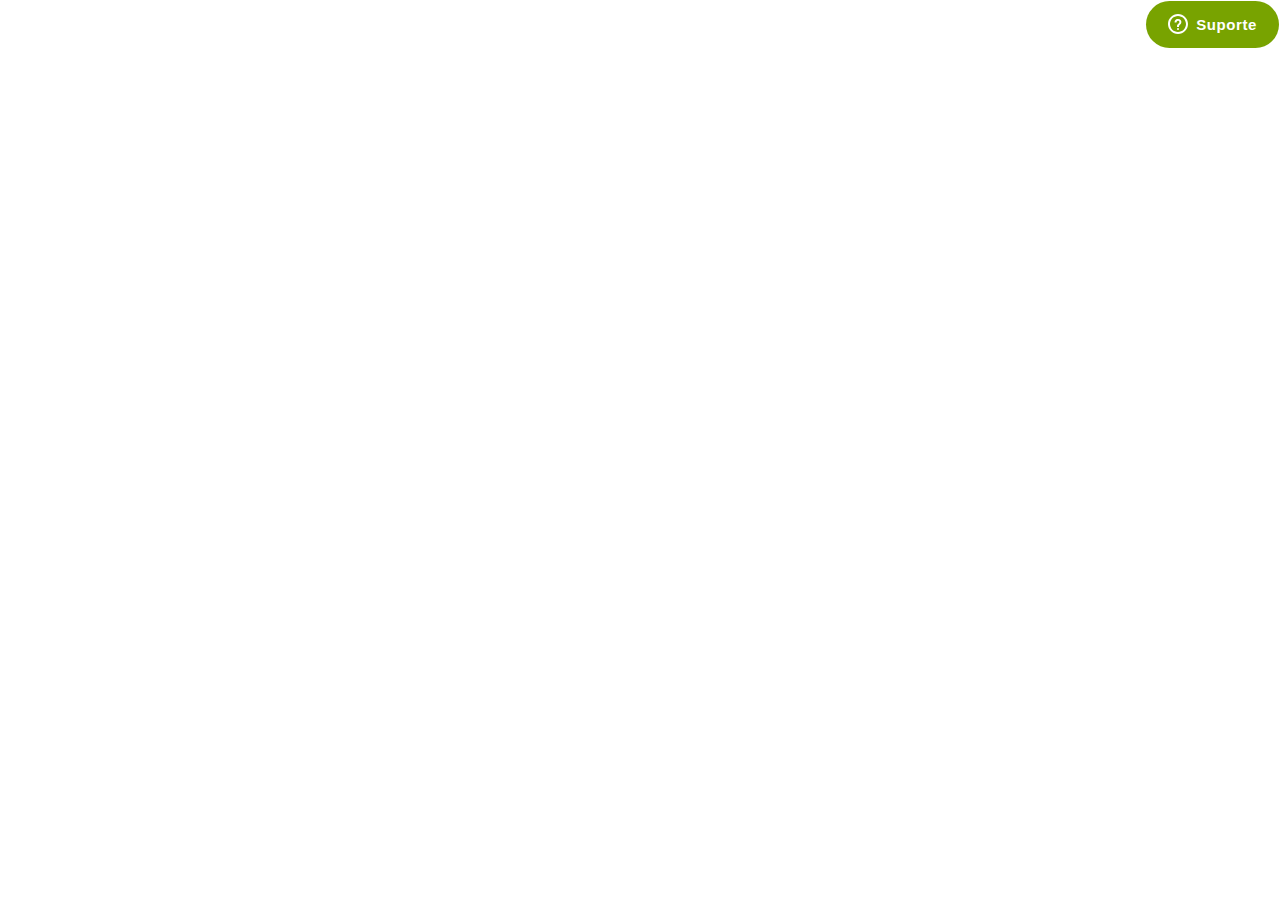
<file: public/files/saved_resource(2).html>
<!-- saved from url=(0011)about:blank -->
<html lang="pt" dir="ltr"><head><meta http-equiv="Content-Type" content="text/html; charset=UTF-8"></head><body><div class="src-component-frame-Frame-right u-pullRight src-component-frame-Frame-desktop u-borderTransparent u-posRelative u-noPrint"><div data-reactroot=""><style>/*! normalize.css v3.0.1 | MIT License | git.io/normalize */html{font-family:sans-serif;-ms-text-size-adjust:100%;-webkit-text-size-adjust:100%}body{margin:0}article,aside,details,figcaption,figure,footer,header,hgroup,main,nav,section,summary{display:block}audio,canvas,progress,video{display:inline-block;vertical-align:baseline}audio:not([controls]){display:none;height:0}[hidden],template{display:none}a{background:transparent}a:active,a:hover{outline:0}abbr[title]{border-bottom:1px dotted}b,strong{font-weight:700}dfn{font-style:italic}h1{font-size:2em;margin:.67em 0}mark{background:#ff0;color:#000}small{font-size:80%}sub,sup{font-size:75%;line-height:0;position:relative;vertical-align:baseline}sup{top:-.5em}sub{bottom:-.25em}img{border:0}svg:not(:root){overflow:hidden}figure{margin:1em 40px}hr{box-sizing:content-box;height:0}pre{overflow:auto}code,kbd,pre,samp{font-family:monospace,monospace;font-size:1em}button,input,optgroup,select,textarea{color:inherit;font:inherit;margin:0}button{overflow:visible}button,select{text-transform:none}button,html input[type=button],input[type=reset],input[type=submit]{-webkit-appearance:button;cursor:pointer}button[disabled],html input[disabled]{cursor:default}button::-moz-focus-inner,input::-moz-focus-inner{border:0;padding:0}input{line-height:normal}input[type=checkbox],input[type=radio]{box-sizing:border-box;padding:0}input[type=number]::-webkit-inner-spin-button,input[type=number]::-webkit-outer-spin-button{height:auto}input[type=search]{-webkit-appearance:textfield;box-sizing:content-box}input[type=search]::-webkit-search-cancel-button,input[type=search]::-webkit-search-decoration{-webkit-appearance:none}fieldset{border:1px solid silver;margin:0 2px;padding:.35em .625em .75em}legend{border:0;padding:0}textarea{overflow:auto}optgroup{font-weight:700}table{border-collapse:collapse;border-spacing:0}td,th{padding:0}/*! suit-base v0.4.0 | MIT License | github.com/suitcss */html{background:inherit;color:inherit;font:16px sans-serif}a,a:active,a:focus,a:hover{color:#069}blockquote,dd,dl,figure,h1,h2,h3,h4,h5,h6,ol,p,pre,ul{margin:0}ol,ul{list-style:none;padding:0}.u-alignBaseline{vertical-align:baseline!important}.u-alignBottom{vertical-align:bottom!important}.u-alignMiddle{vertical-align:middle!important}.u-alignTop{vertical-align:top!important}.u-inline{display:inline!important}.u-inlineBlock{display:inline-block!important;max-width:100%}.u-block{display:block!important}.u-table{display:table!important}.u-tableCell{display:table-cell!important}.u-cf:after,.u-cf:before{content:" ";display:table}.u-cf:after{clear:both}.u-nbfc{overflow:hidden!important}.u-nbfcAlt{display:table-cell!important;width:10000px!important}.u-pullLeft{float:left!important}.u-pullRight{float:right!important}/*! suit-utils-link v0.3.1 | MIT License | github.com/suitcss */.u-linkClean,.u-linkClean:active,.u-linkClean:focus,.u-linkClean:hover,.u-linkComplex,.u-linkComplex:active,.u-linkComplex:focus,.u-linkComplex:hover{text-decoration:none!important}.u-linkComplex:active .u-linkComplexTarget,.u-linkComplex:focus .u-linkComplexTarget,.u-linkComplex:hover .u-linkComplexTarget{text-decoration:underline!important}.u-linkBlock,.u-linkBlock:active,.u-linkBlock:focus,.u-linkBlock:hover{display:block!important;text-decoration:none!important}.u-linkPseudo{display:inline-block;padding:0;border:0;margin:0;background:transparent;color:inherit;cursor:pointer!important;font:inherit}.u-linkPseudo:active,.u-linkPseudo:focus,.u-linkPseudo:hover{background:transparent;color:inherit;text-decoration:underline}.u-posAbsolute,.u-posAbsoluteCenter{position:absolute!important}.u-posAbsoluteCenter{bottom:0!important;left:0!important;margin:auto!important;right:0!important;top:0!important}.u-posFixed{position:fixed!important;-webkit-backface-visibility:hidden;backface-visibility:hidden}.u-posRelative{position:relative!important}.u-sizeFit,.u-sizeFitAlt{display:block!important;float:left!important;width:auto!important}.u-sizeFitAlt{float:right!important}.u-sizeFill{display:block!important;overflow:hidden!important;width:auto!important}.u-sizeFillAlt{display:table-cell!important;max-width:100%!important;width:10000px!important}.u-sizeFull{box-sizing:border-box!important;display:block!important;width:100%!important}.u-isActionable{cursor:pointer!important}.u-isDisabled{cursor:default!important}.u-isDraggable{cursor:move!important}.u-isHidden{display:none!important;visibility:hidden!important}.u-isShown{display:block!important;visibility:visible!important}table.u-isShown{display:table!important}tr.u-isShown{display:table-row!important}td.u-isShown,th.u-isShown{display:table-cell!important}.u-isHiddenVisually{position:absolute!important;overflow:hidden!important;width:1px!important;height:1px!important;padding:0!important;border:0!important;clip:rect(1px,1px,1px,1px)!important}.u-isInvisible{visibility:hidden!important}.u-isVisible{visibility:visible!important}/*! suit-utils-text v0.3.0 | MIT License | github.com/suitcss */.u-textBreak{word-wrap:break-word!important}.u-textCenter{text-align:center!important}.u-textLeft{text-align:left!important}.u-textRight{text-align:right!important}.u-textInheritColor{color:inherit!important}.u-textNoWrap,.u-textTruncate{white-space:nowrap!important}.u-textTruncate{max-width:100%;overflow:hidden!important;text-overflow:ellipsis!important;word-wrap:normal!important}/*! suit-arrange v0.3.0 | MIT License | github.com/suitcss */.Arrange{box-sizing:border-box;display:table;margin:0;min-width:100%;padding:0;table-layout:auto}.Arrange-sizeFill,.Arrange-sizeFit{display:table-cell;padding:0;vertical-align:top}.Arrange-sizeFill{width:100%}.Arrange-sizeFill img{height:auto;max-width:100%}.Arrange-sizeFit img{max-width:none!important;width:auto!important}.Arrange--middle .Arrange-sizeFill,.Arrange--middle .Arrange-sizeFit{vertical-align:middle}.Arrange--bottom .Arrange-sizeFill,.Arrange--bottom .Arrange-sizeFit{vertical-align:bottom}.Arrange--equal{table-layout:fixed}.Arrange--equal>.Arrange-sizeFill,.Arrange--equal>.Arrange-sizeFit{width:1%}.Arrange--withGutter{margin:0 -5px}.Arrange--withGutter>.Arrange-sizeFill,.Arrange--withGutter>.Arrange-sizeFit{padding:0 5px}/*! suit-button v3.1.0 | MIT License | github.com/suitcss */.Button{-webkit-appearance:none;background:transparent;border:1px solid currentcolor;box-sizing:border-box;color:inherit;cursor:pointer;display:inline-block;font:inherit;line-height:normal;margin:0;padding:.4em .75em;position:relative;text-align:center;text-decoration:none;-webkit-user-select:none;-moz-user-select:none;-ms-user-select:none;user-select:none;white-space:normal}.Button::-moz-focus-inner{border:0;padding:0}.Button:active,.Button:focus,.Button:hover{text-decoration:none}.Button.is-disabled,.Button:disabled{cursor:default;opacity:.6;-ms-filter:"alpha(opacity=60)"}/*! suit-button-group v2.1.0 | MIT License | github.com/suitcss */.ButtonGroup{display:block;font-size:0;margin:0;list-style:none;padding:0}.ButtonGroup-item{display:block;font-size:1rem}.ButtonGroup-item>.Button{display:block;width:100%}.ButtonGroup-item>.Button.is-pressed,.ButtonGroup-item>.Button:active,.ButtonGroup-item>.Button:focus,.ButtonGroup-item>.Button:hover{z-index:1}.ButtonGroup--hz>.ButtonGroup-item{display:inline-block}/*! suit-button-group v2.1.0 | MIT License | github.com/suitcss */.ButtonGroup--borderCollapse:not(.ButtonGroup--hz)>.ButtonGroup-item{margin-top:-1px}.ButtonGroup--borderCollapse:not(.ButtonGroup--hz)>.ButtonGroup-item:first-child{margin-top:0}.ButtonGroup--borderCollapse:not(.ButtonGroup--hz)>.ButtonGroup-item:not(:first-child):not(:last-child)>.Button{border-radius:0}.ButtonGroup--borderCollapse:not(.ButtonGroup--hz)>.ButtonGroup-item:first-child:not(:only-child)>.Button{border-bottom-left-radius:0;border-bottom-right-radius:0}.ButtonGroup--borderCollapse:not(.ButtonGroup--hz)>.ButtonGroup-item:last-child:not(:only-child)>.Button{border-top-left-radius:0;border-top-right-radius:0}.ButtonGroup--borderCollapse.ButtonGroup--hz>.ButtonGroup-item{margin-left:-1px}.ButtonGroup--borderCollapse.ButtonGroup--hz>.ButtonGroup-item:first-child{margin-left:0}.ButtonGroup--borderCollapse.ButtonGroup--hz>.ButtonGroup-item:not(:first-child):not(:last-child)>.Button{border-radius:0}.ButtonGroup--borderCollapse.ButtonGroup--hz>.ButtonGroup-item:first-child:not(:only-child)>.Button{border-bottom-right-radius:0;border-top-right-radius:0}.ButtonGroup--borderCollapse.ButtonGroup--hz>.ButtonGroup-item:last-child:not(:only-child)>.Button{border-bottom-left-radius:0;border-top-left-radius:0}.FlexEmbed{display:block;overflow:hidden;position:relative}.FlexEmbed:before{content:"";display:block;width:100%}.FlexEmbed--3by1:before{padding-bottom:33.33333333333333%}.FlexEmbed--2by1:before{padding-bottom:50%}.FlexEmbed--16by9:before{padding-bottom:56.25%}.FlexEmbed--4by3:before{padding-bottom:75%}.FlexEmbed-item,.FlexEmbed embed,.FlexEmbed iframe,.FlexEmbed object{bottom:0;height:100%;left:0;position:absolute;top:0;width:100%}/*! suitcss-components-grid v1.2.0 | MIT License | github.com/suitcss */.Grid{display:block;font-size:0;margin:0;padding:0;text-align:left}.Grid--alignCenter{text-align:center}.Grid--alignRight{text-align:right}.Grid--alignMiddle>.Grid-cell{vertical-align:middle}.Grid--alignBottom>.Grid-cell{vertical-align:bottom}.Grid--withGutter{margin:0 -10px}.Grid--withGutter>.Grid-cell{padding:0 10px}.Grid-cell{box-sizing:border-box;display:inline-block;font-size:1rem;margin:0;padding:0;text-align:left;vertical-align:top;width:100%}.Grid-cell--center{display:block;margin:0 auto}.u-posEnd{right:1.33333rem}.u-posEnd--flush{right:0}.u-posEndL{right:1.5rem}.u-posStart{left:1.33333rem}.u-posStart--flush{left:0}.u-posStartL{left:1.5rem}.u-posCenter{left:50%;-webkit-transform:translateX(-50%);transform:translateX(-50%)}.u-posStart--vert{top:1.33333rem}.u-posStart--vertFlush{top:0}.u-posStart--vertL{top:1.41667rem}.u-posEnd--vert{bottom:1.33333rem}.u-posCenter--vert{top:50%;-webkit-transform:translateY(-50%);transform:translateY(-50%)}.u-posStatic{position:static!important}.u-posFill{top:0;bottom:0;left:0;right:0}u-overflowAuto{overflow:auto!important}.u-marginAS{margin:.83333rem!important}.u-marginBN{margin-bottom:0!important}.u-marginBT{margin-bottom:.41667rem!important}.u-marginBS{margin-bottom:.83333rem!important}.u-marginBM{margin-bottom:1.25rem!important}.u-marginBL{margin-bottom:1.66667rem!important}.u-marginTA{margin-top:auto!important}.u-marginTT{margin-top:.41667rem!important}.u-marginTS{margin-top:.83333rem!important}.u-marginTM{margin-top:1.25rem!important}.u-marginTL{margin-top:1.66667rem!important}.u-marginVT{margin-top:.41667rem!important;margin-bottom:.41667rem!important}.u-marginVS{margin-top:.83333rem!important;margin-bottom:.83333rem!important}.u-marginVM{margin-top:1.25rem!important;margin-bottom:1.25rem!important}.u-marginVL{margin-top:1.66667rem!important;margin-bottom:1.66667rem!important}.u-marginVXL{margin-top:2.5rem!important;margin-bottom:2.5rem!important}.u-marginRS{margin-right:.83333rem!important}[dir=rtl] .u-marginRS{margin-right:0;margin-left:.83333rem}.u-marginRM{margin-right:1.25rem!important}.u-marginRL{margin-right:1.66667rem!important}.u-marginLT{margin-left:.41667rem!important}.u-marginLS{margin-left:.83333rem!important}.u-marginLM{margin-left:1.25rem!important}.u-marginLL{margin-left:1.66667rem!important}.u-marginHT{margin-left:.41667rem!important;margin-right:.41667rem!important}.u-marginHS{margin-left:.83333rem!important;margin-right:.83333rem!important}.u-marginHM{margin-left:1.25rem!important;margin-right:1.25rem!important}.u-marginHL{margin-left:1.66667rem!important;margin-right:1.66667rem!important}.u-marginHXL{margin-left:2.5rem!important;margin-right:2.5rem!important}.u-marginHN{margin-left:0!important;margin-right:0!important}.u-paddingAN{padding:0!important}.u-paddingAS{padding:.83333rem!important}.u-paddingAL{padding:1.66667rem!important}.u-paddingHN{padding-left:0!important;padding-right:0!important}.u-paddingHT{padding-left:.41667rem!important;padding-right:.41667rem!important}.u-paddingHS{padding-left:.83333rem!important;padding-right:.83333rem!important}.u-paddingHM{padding-left:1.25rem!important;padding-right:1.25rem!important}.u-paddingHL{padding-left:1.66667rem!important;padding-right:1.66667rem!important}.u-paddingHXL{padding-left:2.5rem!important;padding-right:2.5rem!important}.u-paddingVS{padding-top:.83333rem!important;padding-bottom:.83333rem!important}.u-paddingVM{padding-top:1.25rem!important;padding-bottom:1.25rem!important}.u-paddingVL{padding-top:1.66667rem!important;padding-bottom:1.66667rem!important}.u-paddingVXL{padding-top:2.5rem!important;padding-bottom:2.5rem!important}.u-paddingVN{padding-top:0!important;padding-bottom:0!important}.u-paddingR{padding-right:2.08333rem}[dir=rtl] .u-paddingR{padding-right:0;padding-left:2.08333rem}.u-paddingLN{padding-left:0!important}.u-paddingL{padding-left:2.08333rem}.u-paddingLS{padding-left:.83333rem}.u-paddingLL{padding-left:1.66667rem}.u-paddingRN{padding-right:0!important}.u-paddingRS{padding-right:.83333rem!important}[dir=rtl] .u-paddingRS{padding-right:0;padding-left:.83333rem}.u-paddingRM{padding-right:1.25rem!important}.u-paddingRL{padding-right:1.66667rem!important}.u-paddingRXL{padding-right:2.5rem!important}.u-paddingTT{padding-top:.41667rem!important}.u-paddingTS{padding-top:.83333rem!important}.u-paddingTM{padding-top:1.25rem!important}.u-paddingTL{padding-top:1.66667rem!important}.u-paddingTN{padding-top:0!important}.u-paddingBN{padding-bottom:0!important}.u-paddingBT{padding-bottom:.41667rem!important}.u-paddingBS{padding-bottom:.83333rem!important}.u-paddingBM{padding-bottom:1.25rem!important}.u-paddingBL{padding-bottom:1.66667rem!important}.u-paddingBXL{padding-bottom:2.5rem!important}.u-textCTA{color:#78a300}.u-textSecondary{color:#999!important}.u-textBody{color:#333}.u-textError{color:#eb6651}.u-textPlaceholder{color:#dadada}.u-textAluminum{color:#999!important}.u-fillAluminum svg{fill:#999!important}.u-fillGainsboro svg{fill:#ddd!important}.u-textSizeSml{font-size:1rem!important}.u-textSizeNml{font-size:1.08333rem!important}.u-textSizeMed{font-size:1.16667rem!important}.u-textSize15{font-size:1.25rem!important}.u-textSizeLrg{font-size:1.33333rem}.u-textSizeBaseMobile{font-size:1.33333rem!important}.u-textBold{font-weight:700}.u-textNormal{font-weight:400!important}.u-textXHeight{line-height:.9}.u-isSelectable{cursor:text}.u-isSuccessful{color:#78a300!important}.u-isSuccessful svg{fill:#78a300!important}.u-isError{color:#e03b30!important}.u-backgroundWhite{background-color:#fff!important}.u-backgroundWhiteSmoke{background-color:#f8f8f8!important}.u-flipText{-webkit-transform:scale(-1);transform:scale(-1)}.u-borderTransparent{border:.08333rem solid transparent!important}.u-borderNone{border:none!important}.u-borderTop{border-top:.09167rem solid #ddd}.u-border{border:.09167rem solid #ddd}.u-borderBottom{border-bottom:.09167rem solid #ddd}.u-borderError{border-color:#eb6651!important}.u-zIndex1{z-index:1}.u-vsizeAll{height:100%!important}.u-hsizeAll{width:100%!important}.u-clearLeft{clear:left}.u-flex{display:-ms-flexbox!important;display:flex!important}.u-flexJustifyCenter{-ms-flex-pack:center!important;justify-content:center!important}.u-flexJustifyBetween{-ms-flex-pack:justify!important;justify-content:space-between!important}.u-flexAlignItemsCenter{-ms-flex-align:center!important;align-items:center!important}.u-flexAlignItemsBase{-ms-flex-align:baseline!important;align-items:baseline!important}.u-displayInherit{display:inherit}@media print{.u-noPrint{display:none!important}}html{color:#333;font:12px/1.4 Helvetica,Arial,Lucida Grande,sans-serif;overflow:hidden}h1,h2,h3,h4,h5,h6{margin-top:0}a{color:#78a300;text-decoration:none}p{margin-bottom:1.25rem}a:active,a:focus,a:hover{color:#78a300;text-decoration:underline}fieldset{border:0;margin:0;padding:0}iframe{border:0}[tabindex="-1"]:focus{outline:none!important}input[type=search]{box-sizing:border-box;border-radius:0;-webkit-appearance:none;-webkit-tap-highlight-color:transparent}select{-webkit-appearance:none;-moz-appearance:none;appearance:none}select::-ms-expand{display:none} .Icon{padding-right:1rem}[dir=rtl] .Icon{padding-right:0;padding-left:1rem}.Icon svg{min-width:1.66667rem;min-height:1.66667rem;height:1.66667rem;width:1.66667rem}.Icon--search{padding-left:.5rem;padding-right:.66667rem}[dir=rtl] .Icon--search{padding-left:.25rem;padding-right:.5rem}.Icon--search svg{fill:#999;min-width:1.16667rem;min-height:1.16667rem;height:1.16667rem;width:1.16667rem}.Icon--form svg{min-width:1.33333rem;min-height:1.33333rem;height:1.33333rem;width:1.33333rem}.Icon--zendesk{top:.83333rem;margin-left:.33333rem;margin-right:1.08333rem}[dir=rtl] .Icon--zendesk{padding-left:.25rem;padding-right:.5rem}.Icon--zendesk svg{min-width:4.16667rem;width:4.16667rem}.Icon--zendesk svg:active path,.Icon--zendesk svg:focus path,.Icon--zendesk svg:hover path{fill:#03363d}.Icon--zendesk svg path{fill:#ccc}.Icon--close{padding:0}.Icon--close.is-mobile{display:block;margin-top:.16667rem}.Icon--close svg{fill:#999;min-width:.83333rem;min-height:.83333rem;height:.83333rem;width:.83333rem}.Icon--back{display:block;margin-top:-.16667rem}.Icon--back.is-mobile{margin-top:0;padding-left:.08333rem}.Icon--back svg{fill:#999;min-width:1.16667rem;min-height:1.16667rem;height:1.16667rem;width:1.16667rem}.Icon--link{padding-left:.58333rem!important;padding-right:0!important}.Icon--link svg{fill:#999;min-width:.66667rem;min-height:.66667rem;height:.66667rem;width:.66667rem}.Icon--paperclip-small{padding-right:.41667rem}.Icon--paperclip-small svg{min-width:1.33333rem;min-height:1.33333rem;height:1.33333rem;width:1.33333rem;-webkit-transform:rotate(45deg) scaleX(-1);transform:rotate(45deg) scaleX(-1)}.Icon--paperclip-large{padding-right:0}.Icon--paperclip-large svg{min-width:3rem;min-height:3rem;height:3rem;width:3rem;-webkit-transform:rotate(45deg) scaleX(-1);transform:rotate(45deg) scaleX(-1)}.Icon--tick{border:.16667rem solid #ccc;width:5.66667rem;height:5.66667rem;box-sizing:border-box;border-radius:50%;margin-bottom:.75rem}.Icon--tick,[dir=rtl] .Icon--tick{padding:1.66667rem}.Icon--tick svg{fill:#78a300;min-width:2rem;min-height:1.5rem;width:2rem;height:1.5rem;position:absolute;top:50%;left:50%;-webkit-transform:translate(-50%,-50%);transform:translate(-50%,-50%)}.Icon--circleTick-large svg{width:4rem;height:4rem}.Icon--check svg{fill:#999;margin-left:.16667rem;margin-top:.16667rem;min-width:.83333rem;min-height:.83333rem;height:.83333rem;width:.83333rem}[dir=rtl] .Icon--check{padding-left:0;padding-right:.16667rem}.Icon--chevron svg{fill:#999;min-width:1rem;min-height:1rem;height:1rem;width:1rem;padding:0}.Icon--dropdownArrow{display:block;width:0;height:0;border-left:.41667rem solid transparent;border-right:.41667rem solid transparent;border-bottom:.41667rem solid #bbb;margin-bottom:.25rem}.Icon--dropdownArrowBottom{border-top:.41667rem solid #bbb;border-bottom:0;margin-bottom:0}.Icon--avatar{box-sizing:border-box}.Icon--avatar svg{fill:#777;color:#999;min-width:1.25rem;min-height:1.25rem;height:1.25rem;width:1.25rem;padding:.58333rem 0 0;display:inline-block;position:relative}.Icon--clearInput{display:block;padding-left:.41667rem;padding-right:0}.Icon--clearInput svg{min-width:1.33333rem;min-height:1.33333rem;width:1.33333rem;height:1.33333rem}[dir=rtl] .Icon--clearInput{padding-left:0}.Icon--ellipsis{padding-right:0}.Icon--ellipsis svg{padding:.41667rem;border-radius:.33333rem;min-width:1.16667rem;min-height:1.16667rem;width:1.16667rem;height:1.16667rem}.Icon--ellipsis svg g{fill:#999!important}.Icon--ellipsis svg:active,.Icon--ellipsis svg:focus,.Icon--ellipsis svg:hover{background:#eee}.Icon--ellipsis svg:active g,.Icon--ellipsis svg:focus g,.Icon--ellipsis svg:hover g{fill:#555!important}.Icon--preview{padding-right:.66667rem;margin-top:.33333rem}.Icon--preview svg{min-width:2rem;min-height:2rem;height:2rem;width:2rem}.Icon--preview-close{position:absolute;top:50%;right:.41667rem;margin-top:-1.5rem!important}.Icon--preview-close svg{fill:#999;min-width:.58333rem;min-height:.58333rem;height:.58333rem;width:.58333rem}.Icon--preview-default path{fill:#03363d}.Icon--preview-pdf path{fill:#f2316b}.Icon--preview-presentation path{fill:#faa300}.Icon--preview-spreadsheet path{fill:#16ba52}.Icon--preview-document path{fill:#0a91ff}.Icon--preview-image path{fill:#03b3a7}.Icon--preview-zip path{fill:#03363d}.Icon--preview-error path{fill:#ccc} 
  
  @font-face{font-weight:400;font-style:normal}.src-styles-components-Form-Form{margin:0}.src-styles-components-Form-form-group,.src-styles-components-Form-rf-Form{margin-bottom:1.16667rem}.src-styles-components-Form-Form-cta--bar{border-radius:.66667rem .66667rem 0 0;padding:1.58333rem 2.08333rem;background:#f8f8f8;border-bottom:.09167rem solid #ddd}.src-styles-components-Form-Form-cta--barFullscreen{padding-top:1.5rem}.src-styles-components-Form-Form-ctaLegend{top:1.08333rem}.src-styles-components-Form-Form-fieldContainer{margin-bottom:1.66667rem}.src-styles-components-Form-Form-fieldContainer:last-of-type{margin-bottom:0}.src-styles-components-Form-Form-field{background:#fff;border:.09167rem solid #dadada;border-radius:.33333rem;padding:.79167rem .83333rem;color:#999;font-size:1.08333rem}.src-styles-components-Form-Form-field input,.src-styles-components-Form-Form-field select,.src-styles-components-Form-Form-field textarea{border:none;background:none;resize:none;color:#333;width:100%;padding:0}.src-styles-components-Form-Form-field input:focus,.src-styles-components-Form-Form-field select:focus,.src-styles-components-Form-Form-field textarea:focus{-webkit-appearance:none;-moz-appearance:none;appearance:none;outline:none}.src-styles-components-Form-Form-field:hover{border:.09167rem solid #999}.src-styles-components-Form-Form-field textarea{height:6.5rem}.src-styles-components-Form-Form-field--small{padding:.33333rem .83333rem}.src-styles-components-Form-Form-field--display,.src-styles-components-Form-Form-field--display-preview{background:#f8f8f8;border:.09167rem solid #dadada;border-radius:.33333rem;padding:.75rem .83333rem .83333rem;color:#999}.src-styles-components-Form-Form-field--display-preview{padding:.58333rem}.src-styles-components-Form-Form-fieldArrows{position:absolute;right:1.16667rem;top:1.08333rem;pointer-events:none}[dir=rtl] .src-styles-components-Form-Form-fieldArrows{left:1.16667rem;right:auto}.src-styles-components-Form-Form-fieldArrows--small{top:.75rem}.src-styles-components-Form-Form-field--search{padding:.91667rem .83333rem;height:3.58333rem}.src-styles-components-Form-Form-field--search.src-styles-components-Form-is-mobile input:not([type=checkbox]),.src-styles-components-Form-Form-field--search.src-styles-components-Form-is-mobile select,.src-styles-components-Form-Form-field--search.src-styles-components-Form-is-mobile textarea{width:calc(100% - 3.33333rem)}[dir=rtl] .src-styles-components-Form-Form-field--search{padding-left:0!important;padding-right:.91667rem!important}.src-styles-components-Form-Form-field--focused{border:.09167rem solid #999;box-shadow:0 0 0 .25rem hsla(0,0%,60%,.4)}.src-styles-components-Form-Form-field--focused>.src-styles-components-Form-Icon--search{color:#78a300}.src-styles-components-Form-Form-field--invalid,.src-styles-components-Form-Form-field--invalid:hover{border:.09167rem solid #eb6651}.src-styles-components-Form-Form-field--invalidFocused{border:.09167rem solid #eb6651;box-shadow:0 0 0 .25rem hsla(8,79%,62%,.4)}.src-styles-components-Form-Form-field--clean,.src-styles-components-Form-Form-field--clean:hover{border:none;padding:0}.src-styles-components-Form-Form-field--dropdown{padding-left:1rem}.src-styles-components-Form-Form-field--blurred.src-styles-components-Form-Form-field--invalid{border:.09167rem solid #eb6651}.src-styles-components-Form-Form-fieldLabel{margin-bottom:.58333rem;font-weight:700;display:block;color:#777}.src-styles-components-Form-Form-description{margin-top:.58333rem}.src-component-field-Checkbox-checkboxContainer{display:inline-block}.src-component-field-Checkbox-checkbox{width:1.16667rem;height:1.16667rem;background-color:#fff;border:.09167rem solid #dadada;border-radius:.33333rem;top:.08333rem}[dir=rtl] .src-component-field-Checkbox-checkbox{float:right!important;margin-right:0;margin-left:.83333rem}.src-component-field-Checkbox-label{color:#777}[dir=rtl] .src-component-field-Checkbox-label{float:right!important}.src-component-field-Checkbox-input{width:1.16667rem;height:1.16667rem}.src-component-field-Checkbox-focused{border:.09167rem solid #999;box-shadow:0 0 0 .25rem hsla(0,0%,60%,.4)}.src-component-field-Checkbox-invalid{border:.09167rem solid #eb6651}
  .src-component-loading-LoadingSpinner-circle{-webkit-animation:src-component-loading-LoadingSpinner-stroke 3s linear infinite,src-component-loading-LoadingSpinner-dash 3s linear infinite;animation:src-component-loading-LoadingSpinner-stroke 3s linear infinite,src-component-loading-LoadingSpinner-dash 3s linear infinite;fill:none;stroke:#03363d;stroke-dasharray:333;stroke-width:.33333rem}.src-component-loading-LoadingSpinner-spinner{width:4.16667rem;height:4.16667rem;-webkit-animation:src-component-loading-LoadingSpinner-spin .8s linear infinite;animation:src-component-loading-LoadingSpinner-spin .8s linear infinite}@-webkit-keyframes src-component-loading-LoadingSpinner-spin{to{-webkit-transform:rotate(1turn);transform:rotate(1turn)}}@keyframes src-component-loading-LoadingSpinner-spin{to{-webkit-transform:rotate(1turn);transform:rotate(1turn)}}@-webkit-keyframes src-component-loading-LoadingSpinner-stroke{0%{stroke-dashoffset:0}to{stroke-dashoffset:888}}@keyframes src-component-loading-LoadingSpinner-stroke{0%{stroke-dashoffset:0}to{stroke-dashoffset:888}}@-webkit-keyframes src-component-loading-LoadingSpinner-dash{0%{stroke-dasharray:444}to{stroke-dasharray:444}}@keyframes src-component-loading-LoadingSpinner-dash{0%{stroke-dasharray:444}to{stroke-dasharray:444}}
  .src-component-container-ScrollContainer-container{border-radius:.66667rem;box-sizing:border-box}.src-component-container-ScrollContainer-header{background:#f8f8f8;border-bottom:.09167rem solid #ddd;color:#555}.src-component-container-ScrollContainer-content{overflow-y:auto;overflow-x:hidden;max-height:29.16667rem;box-sizing:border-box}.src-component-container-ScrollContainer-content::-webkit-scrollbar-track{margin:1.25rem 0}.src-component-container-ScrollContainer-content::-webkit-scrollbar{box-shadow:none;width:.25rem}.src-component-container-ScrollContainer-content::-webkit-scrollbar-thumb{background:#ddd;border-radius:.25rem}.src-component-container-ScrollContainer-contentMobile{-webkit-overflow-scrolling:touch;box-sizing:border-box;height:calc(100% - 9.5rem);max-height:none;max-width:100%}@media screen and (orientation:landscape){.src-component-container-ScrollContainer-contentMobile{height:auto}}.src-component-container-ScrollContainer-contentBigheader{height:calc(100% - 17.33333rem)}.src-component-container-ScrollContainer-footerShadow{border-top:.09167rem solid #ddd;box-shadow:0 -.08333rem .25rem rgba(0,0,0,.08)}
  .src-component-Avatar-avatar{border-radius:50%;border:.08333rem solid #ccc;background-color:#fff;height:2.66667rem;width:2.66667rem}
  .src-component-button-Button-mobile{line-height:2.5;max-width:100%}

  .src-component-Launcher-wrapper{font-size:1.16667rem;color:#fff;fill:#fff;letter-spacing:.4;padding:1.08333rem 1.83333rem;border-radius:999rem;bottom:0;letter-spacing:.6;font-size:1.25rem}.src-component-Launcher-wrapperMobile{padding:1.16667rem}.src-component-Launcher-icon{padding-right:.66667rem}[dir=rtl] .src-component-Launcher-icon{padding-left:.66667rem;padding-right:0}

    .rf-CheckboxGroup__checkbox:checked + span:before,
    .u-userTextColor:not([disabled]) {
      color: #78A300 !important;
      fill: #78A300 !important;
    }
    .u-userFillColor:not([disabled]) svg {
      fill: #78A300 !important;
    }
    .u-userFillColor:not([disabled]) svg path {
      fill: #78A300 !important;
    }
    .u-userTextColor:not([disabled]):hover,
    .u-userTextColor:not([disabled]):active,
    .u-userTextColor:not([disabled]):focus {
      color: rgb(108, 148, 0) !important;
      fill: rgb(108, 148, 0) !important;
    }
    .u-userBackgroundColor:not([disabled]) {
      background-color: #78A300 !important;
    }
    .u-userBackgroundColor:not([disabled]):hover,
    .u-userBackgroundColor:not([disabled]):active,
    .u-userBackgroundColor:not([disabled]):focus {
      background-color: rgb(108, 148, 0) !important;
    }
    .u-userBorderColor:not([disabled]) {
      color: #78A300 !important;
      background-color: transparent !important;
      border-color: #78A300 !important;
    }
    .u-userBorderColor:not([disabled]):hover,
    .u-userBorderColor:not([disabled]):active,
    .u-userBorderColor:not([disabled]):focus {
      color: white !important;
      background-color: rgb(108, 148, 0) !important;
      border-color: rgb(108, 148, 0) !important;
    }
    .u-userLinkColor a {
      color: #78A300 !important;
    }
    .u-userStrokeColor {
      stroke: #78A300 !important;
    }
   html { font-size: 12px }</style><style></style><div></div><div id="Embed"><div class="u-userBackgroundColor src-component-Launcher-wrapper u-isActionable u-textLeft u-inlineBlock u-borderNone u-textBold u-textNoWrap Arrange Arrange--middle "><span class="Icon Icon src-component-Launcher-icon Arrange-sizeFit u-textInheritColor u-inlineBlock " type="Icon"><svg xmlns="http://www.w3.org/2000/svg" width="20" height="20" viewBox="0 0 20 20"><path d="M11,12.3V13c0,0-1.8,0-2,0v-0.6c0-0.6,0.1-1.4,0.8-2.1c0.7-0.7,1.6-1.2,1.6-2.1c0-0.9-0.7-1.4-1.4-1.4 c-1.3,0-1.4,1.4-1.5,1.7H6.6C6.6,7.1,7.2,5,10,5c2.4,0,3.4,1.6,3.4,3C13.4,10.4,11,10.8,11,12.3z"></path><circle cx="10" cy="15" r="1"></circle><path d="M10,2c4.4,0,8,3.6,8,8s-3.6,8-8,8s-8-3.6-8-8S5.6,2,10,2 M10,0C4.5,0,0,4.5,0,10s4.5,10,10,10s10-4.5,10-10S15.5,0,10,0 L10,0z"></path></svg></span><span class="src-component-Launcher-label Arrange-sizeFit u-textInheritColor u-inlineBlock ">Suporte</span></div></div></div></div></body></html>
</file>
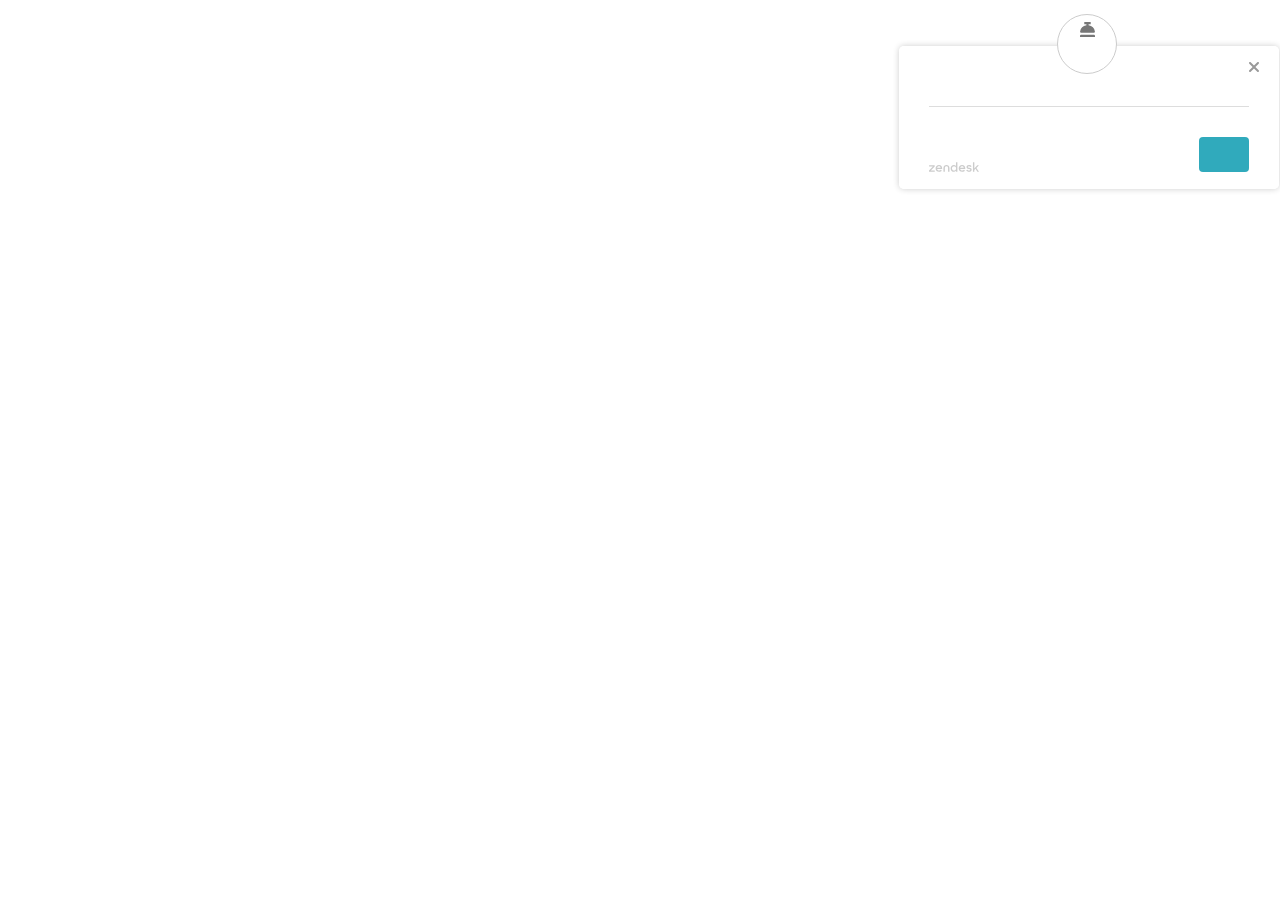
<file: public/files/saved_resource(3).html>
<!-- saved from url=(0011)about:blank -->
<html lang="pt" dir="ltr"><head><meta http-equiv="Content-Type" content="text/html; charset=UTF-8"></head><body><div class="u-borderTransparent u-posRelative u-pullRight u-noPrint"><div data-reactroot=""><style>/*! normalize.css v3.0.1 | MIT License | git.io/normalize */html{font-family:sans-serif;-ms-text-size-adjust:100%;-webkit-text-size-adjust:100%}body{margin:0}article,aside,details,figcaption,figure,footer,header,hgroup,main,nav,section,summary{display:block}audio,canvas,progress,video{display:inline-block;vertical-align:baseline}audio:not([controls]){display:none;height:0}[hidden],template{display:none}a{background:transparent}a:active,a:hover{outline:0}abbr[title]{border-bottom:1px dotted}b,strong{font-weight:700}dfn{font-style:italic}h1{font-size:2em;margin:.67em 0}mark{background:#ff0;color:#000}small{font-size:80%}sub,sup{font-size:75%;line-height:0;position:relative;vertical-align:baseline}sup{top:-.5em}sub{bottom:-.25em}img{border:0}svg:not(:root){overflow:hidden}figure{margin:1em 40px}hr{box-sizing:content-box;height:0}pre{overflow:auto}code,kbd,pre,samp{font-family:monospace,monospace;font-size:1em}button,input,optgroup,select,textarea{color:inherit;font:inherit;margin:0}button{overflow:visible}button,select{text-transform:none}button,html input[type=button],input[type=reset],input[type=submit]{-webkit-appearance:button;cursor:pointer}button[disabled],html input[disabled]{cursor:default}button::-moz-focus-inner,input::-moz-focus-inner{border:0;padding:0}input{line-height:normal}input[type=checkbox],input[type=radio]{box-sizing:border-box;padding:0}input[type=number]::-webkit-inner-spin-button,input[type=number]::-webkit-outer-spin-button{height:auto}input[type=search]{-webkit-appearance:textfield;box-sizing:content-box}input[type=search]::-webkit-search-cancel-button,input[type=search]::-webkit-search-decoration{-webkit-appearance:none}fieldset{border:1px solid silver;margin:0 2px;padding:.35em .625em .75em}legend{border:0;padding:0}textarea{overflow:auto}optgroup{font-weight:700}table{border-collapse:collapse;border-spacing:0}td,th{padding:0}/*! suit-base v0.4.0 | MIT License | github.com/suitcss */html{background:inherit;color:inherit;font:16px sans-serif}a,a:active,a:focus,a:hover{color:#069}blockquote,dd,dl,figure,h1,h2,h3,h4,h5,h6,ol,p,pre,ul{margin:0}ol,ul{list-style:none;padding:0}.u-alignBaseline{vertical-align:baseline!important}.u-alignBottom{vertical-align:bottom!important}.u-alignMiddle{vertical-align:middle!important}.u-alignTop{vertical-align:top!important}.u-inline{display:inline!important}.u-inlineBlock{display:inline-block!important;max-width:100%}.u-block{display:block!important}.u-table{display:table!important}.u-tableCell{display:table-cell!important}.u-cf:after,.u-cf:before{content:" ";display:table}.u-cf:after{clear:both}.u-nbfc{overflow:hidden!important}.u-nbfcAlt{display:table-cell!important;width:10000px!important}.u-pullLeft{float:left!important}.u-pullRight{float:right!important}/*! suit-utils-link v0.3.1 | MIT License | github.com/suitcss */.u-linkClean,.u-linkClean:active,.u-linkClean:focus,.u-linkClean:hover,.u-linkComplex,.u-linkComplex:active,.u-linkComplex:focus,.u-linkComplex:hover{text-decoration:none!important}.u-linkComplex:active .u-linkComplexTarget,.u-linkComplex:focus .u-linkComplexTarget,.u-linkComplex:hover .u-linkComplexTarget{text-decoration:underline!important}.u-linkBlock,.u-linkBlock:active,.u-linkBlock:focus,.u-linkBlock:hover{display:block!important;text-decoration:none!important}.u-linkPseudo{display:inline-block;padding:0;border:0;margin:0;background:transparent;color:inherit;cursor:pointer!important;font:inherit}.u-linkPseudo:active,.u-linkPseudo:focus,.u-linkPseudo:hover{background:transparent;color:inherit;text-decoration:underline}.u-posAbsolute,.u-posAbsoluteCenter{position:absolute!important}.u-posAbsoluteCenter{bottom:0!important;left:0!important;margin:auto!important;right:0!important;top:0!important}.u-posFixed{position:fixed!important;-webkit-backface-visibility:hidden;backface-visibility:hidden}.u-posRelative{position:relative!important}.u-sizeFit,.u-sizeFitAlt{display:block!important;float:left!important;width:auto!important}.u-sizeFitAlt{float:right!important}.u-sizeFill{display:block!important;overflow:hidden!important;width:auto!important}.u-sizeFillAlt{display:table-cell!important;max-width:100%!important;width:10000px!important}.u-sizeFull{box-sizing:border-box!important;display:block!important;width:100%!important}.u-isActionable{cursor:pointer!important}.u-isDisabled{cursor:default!important}.u-isDraggable{cursor:move!important}.u-isHidden{display:none!important;visibility:hidden!important}.u-isShown{display:block!important;visibility:visible!important}table.u-isShown{display:table!important}tr.u-isShown{display:table-row!important}td.u-isShown,th.u-isShown{display:table-cell!important}.u-isHiddenVisually{position:absolute!important;overflow:hidden!important;width:1px!important;height:1px!important;padding:0!important;border:0!important;clip:rect(1px,1px,1px,1px)!important}.u-isInvisible{visibility:hidden!important}.u-isVisible{visibility:visible!important}/*! suit-utils-text v0.3.0 | MIT License | github.com/suitcss */.u-textBreak{word-wrap:break-word!important}.u-textCenter{text-align:center!important}.u-textLeft{text-align:left!important}.u-textRight{text-align:right!important}.u-textInheritColor{color:inherit!important}.u-textNoWrap,.u-textTruncate{white-space:nowrap!important}.u-textTruncate{max-width:100%;overflow:hidden!important;text-overflow:ellipsis!important;word-wrap:normal!important}/*! suit-arrange v0.3.0 | MIT License | github.com/suitcss */.Arrange{box-sizing:border-box;display:table;margin:0;min-width:100%;padding:0;table-layout:auto}.Arrange-sizeFill,.Arrange-sizeFit{display:table-cell;padding:0;vertical-align:top}.Arrange-sizeFill{width:100%}.Arrange-sizeFill img{height:auto;max-width:100%}.Arrange-sizeFit img{max-width:none!important;width:auto!important}.Arrange--middle .Arrange-sizeFill,.Arrange--middle .Arrange-sizeFit{vertical-align:middle}.Arrange--bottom .Arrange-sizeFill,.Arrange--bottom .Arrange-sizeFit{vertical-align:bottom}.Arrange--equal{table-layout:fixed}.Arrange--equal>.Arrange-sizeFill,.Arrange--equal>.Arrange-sizeFit{width:1%}.Arrange--withGutter{margin:0 -5px}.Arrange--withGutter>.Arrange-sizeFill,.Arrange--withGutter>.Arrange-sizeFit{padding:0 5px}/*! suit-button v3.1.0 | MIT License | github.com/suitcss */.Button{-webkit-appearance:none;background:transparent;border:1px solid currentcolor;box-sizing:border-box;color:inherit;cursor:pointer;display:inline-block;font:inherit;line-height:normal;margin:0;padding:.4em .75em;position:relative;text-align:center;text-decoration:none;-webkit-user-select:none;-moz-user-select:none;-ms-user-select:none;user-select:none;white-space:normal}.Button::-moz-focus-inner{border:0;padding:0}.Button:active,.Button:focus,.Button:hover{text-decoration:none}.Button.is-disabled,.Button:disabled{cursor:default;opacity:.6;-ms-filter:"alpha(opacity=60)"}/*! suit-button-group v2.1.0 | MIT License | github.com/suitcss */.ButtonGroup{display:block;font-size:0;margin:0;list-style:none;padding:0}.ButtonGroup-item{display:block;font-size:1rem}.ButtonGroup-item>.Button{display:block;width:100%}.ButtonGroup-item>.Button.is-pressed,.ButtonGroup-item>.Button:active,.ButtonGroup-item>.Button:focus,.ButtonGroup-item>.Button:hover{z-index:1}.ButtonGroup--hz>.ButtonGroup-item{display:inline-block}/*! suit-button-group v2.1.0 | MIT License | github.com/suitcss */.ButtonGroup--borderCollapse:not(.ButtonGroup--hz)>.ButtonGroup-item{margin-top:-1px}.ButtonGroup--borderCollapse:not(.ButtonGroup--hz)>.ButtonGroup-item:first-child{margin-top:0}.ButtonGroup--borderCollapse:not(.ButtonGroup--hz)>.ButtonGroup-item:not(:first-child):not(:last-child)>.Button{border-radius:0}.ButtonGroup--borderCollapse:not(.ButtonGroup--hz)>.ButtonGroup-item:first-child:not(:only-child)>.Button{border-bottom-left-radius:0;border-bottom-right-radius:0}.ButtonGroup--borderCollapse:not(.ButtonGroup--hz)>.ButtonGroup-item:last-child:not(:only-child)>.Button{border-top-left-radius:0;border-top-right-radius:0}.ButtonGroup--borderCollapse.ButtonGroup--hz>.ButtonGroup-item{margin-left:-1px}.ButtonGroup--borderCollapse.ButtonGroup--hz>.ButtonGroup-item:first-child{margin-left:0}.ButtonGroup--borderCollapse.ButtonGroup--hz>.ButtonGroup-item:not(:first-child):not(:last-child)>.Button{border-radius:0}.ButtonGroup--borderCollapse.ButtonGroup--hz>.ButtonGroup-item:first-child:not(:only-child)>.Button{border-bottom-right-radius:0;border-top-right-radius:0}.ButtonGroup--borderCollapse.ButtonGroup--hz>.ButtonGroup-item:last-child:not(:only-child)>.Button{border-bottom-left-radius:0;border-top-left-radius:0}.FlexEmbed{display:block;overflow:hidden;position:relative}.FlexEmbed:before{content:"";display:block;width:100%}.FlexEmbed--3by1:before{padding-bottom:33.33333333333333%}.FlexEmbed--2by1:before{padding-bottom:50%}.FlexEmbed--16by9:before{padding-bottom:56.25%}.FlexEmbed--4by3:before{padding-bottom:75%}.FlexEmbed-item,.FlexEmbed embed,.FlexEmbed iframe,.FlexEmbed object{bottom:0;height:100%;left:0;position:absolute;top:0;width:100%}/*! suitcss-components-grid v1.2.0 | MIT License | github.com/suitcss */.Grid{display:block;font-size:0;margin:0;padding:0;text-align:left}.Grid--alignCenter{text-align:center}.Grid--alignRight{text-align:right}.Grid--alignMiddle>.Grid-cell{vertical-align:middle}.Grid--alignBottom>.Grid-cell{vertical-align:bottom}.Grid--withGutter{margin:0 -10px}.Grid--withGutter>.Grid-cell{padding:0 10px}.Grid-cell{box-sizing:border-box;display:inline-block;font-size:1rem;margin:0;padding:0;text-align:left;vertical-align:top;width:100%}.Grid-cell--center{display:block;margin:0 auto}.u-posEnd{right:1.33333rem}.u-posEnd--flush{right:0}.u-posEndL{right:1.5rem}.u-posStart{left:1.33333rem}.u-posStart--flush{left:0}.u-posStartL{left:1.5rem}.u-posCenter{left:50%;-webkit-transform:translateX(-50%);transform:translateX(-50%)}.u-posStart--vert{top:1.33333rem}.u-posStart--vertFlush{top:0}.u-posStart--vertL{top:1.41667rem}.u-posEnd--vert{bottom:1.33333rem}.u-posCenter--vert{top:50%;-webkit-transform:translateY(-50%);transform:translateY(-50%)}.u-posStatic{position:static!important}.u-posFill{top:0;bottom:0;left:0;right:0}u-overflowAuto{overflow:auto!important}.u-marginAS{margin:.83333rem!important}.u-marginBN{margin-bottom:0!important}.u-marginBT{margin-bottom:.41667rem!important}.u-marginBS{margin-bottom:.83333rem!important}.u-marginBM{margin-bottom:1.25rem!important}.u-marginBL{margin-bottom:1.66667rem!important}.u-marginTA{margin-top:auto!important}.u-marginTT{margin-top:.41667rem!important}.u-marginTS{margin-top:.83333rem!important}.u-marginTM{margin-top:1.25rem!important}.u-marginTL{margin-top:1.66667rem!important}.u-marginVT{margin-top:.41667rem!important;margin-bottom:.41667rem!important}.u-marginVS{margin-top:.83333rem!important;margin-bottom:.83333rem!important}.u-marginVM{margin-top:1.25rem!important;margin-bottom:1.25rem!important}.u-marginVL{margin-top:1.66667rem!important;margin-bottom:1.66667rem!important}.u-marginVXL{margin-top:2.5rem!important;margin-bottom:2.5rem!important}.u-marginRS{margin-right:.83333rem!important}[dir=rtl] .u-marginRS{margin-right:0;margin-left:.83333rem}.u-marginRM{margin-right:1.25rem!important}.u-marginRL{margin-right:1.66667rem!important}.u-marginLT{margin-left:.41667rem!important}.u-marginLS{margin-left:.83333rem!important}.u-marginLM{margin-left:1.25rem!important}.u-marginLL{margin-left:1.66667rem!important}.u-marginHT{margin-left:.41667rem!important;margin-right:.41667rem!important}.u-marginHS{margin-left:.83333rem!important;margin-right:.83333rem!important}.u-marginHM{margin-left:1.25rem!important;margin-right:1.25rem!important}.u-marginHL{margin-left:1.66667rem!important;margin-right:1.66667rem!important}.u-marginHXL{margin-left:2.5rem!important;margin-right:2.5rem!important}.u-marginHN{margin-left:0!important;margin-right:0!important}.u-paddingAN{padding:0!important}.u-paddingAS{padding:.83333rem!important}.u-paddingAL{padding:1.66667rem!important}.u-paddingHN{padding-left:0!important;padding-right:0!important}.u-paddingHT{padding-left:.41667rem!important;padding-right:.41667rem!important}.u-paddingHS{padding-left:.83333rem!important;padding-right:.83333rem!important}.u-paddingHM{padding-left:1.25rem!important;padding-right:1.25rem!important}.u-paddingHL{padding-left:1.66667rem!important;padding-right:1.66667rem!important}.u-paddingHXL{padding-left:2.5rem!important;padding-right:2.5rem!important}.u-paddingVS{padding-top:.83333rem!important;padding-bottom:.83333rem!important}.u-paddingVM{padding-top:1.25rem!important;padding-bottom:1.25rem!important}.u-paddingVL{padding-top:1.66667rem!important;padding-bottom:1.66667rem!important}.u-paddingVXL{padding-top:2.5rem!important;padding-bottom:2.5rem!important}.u-paddingVN{padding-top:0!important;padding-bottom:0!important}.u-paddingR{padding-right:2.08333rem}[dir=rtl] .u-paddingR{padding-right:0;padding-left:2.08333rem}.u-paddingLN{padding-left:0!important}.u-paddingL{padding-left:2.08333rem}.u-paddingLS{padding-left:.83333rem}.u-paddingLL{padding-left:1.66667rem}.u-paddingRN{padding-right:0!important}.u-paddingRS{padding-right:.83333rem!important}[dir=rtl] .u-paddingRS{padding-right:0;padding-left:.83333rem}.u-paddingRM{padding-right:1.25rem!important}.u-paddingRL{padding-right:1.66667rem!important}.u-paddingRXL{padding-right:2.5rem!important}.u-paddingTT{padding-top:.41667rem!important}.u-paddingTS{padding-top:.83333rem!important}.u-paddingTM{padding-top:1.25rem!important}.u-paddingTL{padding-top:1.66667rem!important}.u-paddingTN{padding-top:0!important}.u-paddingBN{padding-bottom:0!important}.u-paddingBT{padding-bottom:.41667rem!important}.u-paddingBS{padding-bottom:.83333rem!important}.u-paddingBM{padding-bottom:1.25rem!important}.u-paddingBL{padding-bottom:1.66667rem!important}.u-paddingBXL{padding-bottom:2.5rem!important}.u-textCTA{color:#78a300}.u-textSecondary{color:#999!important}.u-textBody{color:#333}.u-textError{color:#eb6651}.u-textPlaceholder{color:#dadada}.u-textAluminum{color:#999!important}.u-fillAluminum svg{fill:#999!important}.u-fillGainsboro svg{fill:#ddd!important}.u-textSizeSml{font-size:1rem!important}.u-textSizeNml{font-size:1.08333rem!important}.u-textSizeMed{font-size:1.16667rem!important}.u-textSize15{font-size:1.25rem!important}.u-textSizeLrg{font-size:1.33333rem}.u-textSizeBaseMobile{font-size:1.33333rem!important}.u-textBold{font-weight:700}.u-textNormal{font-weight:400!important}.u-textXHeight{line-height:.9}.u-isSelectable{cursor:text}.u-isSuccessful{color:#78a300!important}.u-isSuccessful svg{fill:#78a300!important}.u-isError{color:#e03b30!important}.u-backgroundWhite{background-color:#fff!important}.u-backgroundWhiteSmoke{background-color:#f8f8f8!important}.u-flipText{-webkit-transform:scale(-1);transform:scale(-1)}.u-borderTransparent{border:.08333rem solid transparent!important}.u-borderNone{border:none!important}.u-borderTop{border-top:.09167rem solid #ddd}.u-border{border:.09167rem solid #ddd}.u-borderBottom{border-bottom:.09167rem solid #ddd}.u-borderError{border-color:#eb6651!important}.u-zIndex1{z-index:1}.u-vsizeAll{height:100%!important}.u-hsizeAll{width:100%!important}.u-clearLeft{clear:left}.u-flex{display:-ms-flexbox!important;display:flex!important}.u-flexJustifyCenter{-ms-flex-pack:center!important;justify-content:center!important}.u-flexJustifyBetween{-ms-flex-pack:justify!important;justify-content:space-between!important}.u-flexAlignItemsCenter{-ms-flex-align:center!important;align-items:center!important}.u-flexAlignItemsBase{-ms-flex-align:baseline!important;align-items:baseline!important}.u-displayInherit{display:inherit}@media print{.u-noPrint{display:none!important}}html{color:#333;font:12px/1.4 Helvetica,Arial,Lucida Grande,sans-serif;overflow:hidden}h1,h2,h3,h4,h5,h6{margin-top:0}a{color:#78a300;text-decoration:none}p{margin-bottom:1.25rem}a:active,a:focus,a:hover{color:#78a300;text-decoration:underline}fieldset{border:0;margin:0;padding:0}iframe{border:0}[tabindex="-1"]:focus{outline:none!important}input[type=search]{box-sizing:border-box;border-radius:0;-webkit-appearance:none;-webkit-tap-highlight-color:transparent}select{-webkit-appearance:none;-moz-appearance:none;appearance:none}select::-ms-expand{display:none}
  .src-component-Avatar-avatar{border-radius:50%;border:.08333rem solid #ccc;background-color:#fff;height:2.66667rem;width:2.66667rem}
  .Container{box-sizing:border-box}.Container--popover{border-radius:.66667rem;box-shadow:0 0 .5rem 0 rgba(0,0,0,.2);background:hsla(0,0%,100%,.98)}.Container--fullscreen{background:#fff;width:100%;height:100%}.Container--card{border-radius:.41667rem;box-shadow:0 .09167rem 12rem .33333rem 0/rgba(0,0,0,.3);background:hsla(0,0%,100%,.98);max-width:51.66667rem;min-width:33.33333rem;padding:2.5rem 3.33333rem 0}.Container--fullscreen-center-vert{padding-top:20%;padding-top:calc(30% - 3.33333rem)}@media screen and (orientation:landscape){.Container--fullscreen-center-vert{padding-top:calc(10% - 3.33333rem)}}.Container-pullout{margin:-2.08333rem -2.08333rem 0}.Container-bar{position:absolute;height:3.66667rem;background:#f8f8f8;right:0;left:0;top:0}.Container--halfscreen{box-shadow:0 0 .33333rem 0 rgba(0,0,0,.12);height:98%;margin-top:.33333rem}.Container--halfscreen-heading{height:0;padding-bottom:2rem!important;padding-top:1rem!important}.Container--dashed{border:.16667rem dashed #ddd;border-radius:.41667rem;background-color:#fff;opacity:.9}.Container--dashed:hover{background-color:#f8f8f8}.Container--channelChoicePopup{background-color:#fff;bottom:3.5rem;right:0;min-width:13.16667rem;max-width:25rem;padding:.41667rem;border-radius:.33333rem;box-shadow:0 0 .5rem 0 rgba(0,0,0,.2);-webkit-animation:channelChoiceAppear .1s ease-in-out;animation:channelChoiceAppear .1s ease-in-out}[dir=rtl] .Container--channelChoicePopup{right:auto;left:0}@-webkit-keyframes channelChoiceAppear{0%{opacity:0}to{opacity:1}}@keyframes channelChoiceAppear{0%{opacity:0}to{opacity:1}}.c-btn{display:inline-block;transition:border-color .25s ease-in-out,box-shadow .1s ease-in-out,background-color .25s ease-in-out,color .25s ease-in-out;margin:0;border:1px solid #30aabc;border-radius:4px;background-color:transparent;cursor:pointer;padding:0 2.25em;min-width:8.33333em;overflow:visible;vertical-align:middle;text-align:center;text-decoration:none;line-height:2.34167;white-space:nowrap;color:#30aabc;font-family:inherit;font-size:12px;font-weight:400;-webkit-font-smoothing:subpixel-antialiased;box-sizing:border-box;-webkit-user-select:none;-moz-user-select:none;-ms-user-select:none;user-select:none;-webkit-touch-callout:none}.c-btn::-moz-focus-inner{border:0;padding:0}.c-btn--pill{border-radius:100px}.c-btn--medium{min-width:8.57143em;line-height:2.71429}.c-btn--large,.c-btn--medium{padding:0 1.92857em;font-size:14px}.c-btn--large{min-width:10em;line-height:3.43571}.c-btn--full{width:100%;overflow:hidden;text-overflow:ellipsis}.l-btn-group{position:relative;z-index:0}.l-btn-group .c-btn{position:relative;margin-left:-1px;border-radius:0}.l-btn-group .c-btn.is-active.is-active,.l-btn-group .c-btn.is-hovered.is-hovered,.l-btn-group .c-btn:active:active,.l-btn-group .c-btn:hover:hover{z-index:1}.l-btn-group .c-btn.is-focused{box-shadow:inset 0 0 0 3px rgba(48,170,188,.4)}.l-btn-group .c-btn.is-disabled.is-disabled,.l-btn-group .c-btn:disabled:disabled{z-index:-1}.l-btn-group .c-btn.c-btn--primary.is-focused,.l-btn-group .c-btn.is-selected.is-focused{box-shadow:inset 0 0 0 3px hsla(0,0%,100%,.3)}.l-btn-group .c-btn--primary.c-btn--primary,.l-btn-group .c-btn--primary.is-active.is-active,.l-btn-group .c-btn--primary.is-hovered.is-hovered,.l-btn-group .c-btn--primary:active:active,.l-btn-group .c-btn--primary:hover:hover,.l-btn-group .c-btn.is-disabled.is-disabled,.l-btn-group .c-btn:disabled:disabled{border-right-color:hsla(0,0%,100%,.4);border-left-color:hsla(0,0%,100%,.4)}.l-btn-group .c-btn.c-btn--primary,.l-btn-group .c-btn.is-disabled.is-disabled,.l-btn-group .c-btn.is-selected,.l-btn-group .c-btn:disabled:disabled{border-top-width:0;border-bottom-width:0;line-height:2.5}.l-btn-group .c-btn--medium.c-btn.c-btn--primary,.l-btn-group .c-btn--medium.c-btn.is-selected,.l-btn-group .c-btn--medium.is-disabled.is-disabled,.l-btn-group .c-btn--medium:disabled:disabled{line-height:2.86429}.l-btn-group .c-btn--large.c-btn.c-btn--primary,.l-btn-group .c-btn--large.c-btn.is-selected,.l-btn-group .c-btn--large.is-disabled.is-disabled,.l-btn-group .c-btn--large:disabled:disabled{line-height:3.57143}.l-btn-group.is-rtl{direction:rtl}.l-btn-group.is-rtl .c-btn{margin-right:-1px;margin-left:0;border-radius:0}.l-btn-group.is-rtl .c-btn:last-of-type,.l-btn-group:not(.is-rtl) .c-btn:first-of-type{margin-left:0;border-top-left-radius:4px;border-bottom-left-radius:4px}.l-btn-group.is-rtl .c-btn:first-of-type,.l-btn-group:not(.is-rtl) .c-btn:last-of-type{margin-right:0;border-top-right-radius:4px;border-bottom-right-radius:4px}.l-btn-group.is-rtl .c-btn--pill:last-of-type,.l-btn-group:not(.is-rtl) .c-btn--pill:first-of-type{border-top-left-radius:100px;border-bottom-left-radius:100px}.l-btn-group.is-rtl .c-btn--pill:last-of-type .c-btn__icon,.l-btn-group:not(.is-rtl) .c-btn--pill:first-of-type .c-btn__icon{margin-right:-2px}.l-btn-group.is-rtl .c-btn--pill:first-of-type,.l-btn-group:not(.is-rtl) .c-btn--pill:last-of-type{border-top-right-radius:100px;border-bottom-right-radius:100px}.l-btn-group.is-rtl .c-btn--pill:first-of-type .c-btn__icon,.l-btn-group:not(.is-rtl) .c-btn--pill:last-of-type .c-btn__icon{margin-left:-2px}.l-btn-group.is-rtl .c-btn.c-btn--primary:last-of-type,.l-btn-group.is-rtl .c-btn.is-disabled.is-disabled:last-of-type,.l-btn-group.is-rtl .c-btn.is-selected:last-of-type,.l-btn-group.is-rtl .c-btn:disabled:disabled:last-of-type,.l-btn-group:not(.is-rtl) .c-btn.c-btn--primary:first-of-type,.l-btn-group:not(.is-rtl) .c-btn.is-disabled.is-disabled:first-of-type,.l-btn-group:not(.is-rtl) .c-btn.is-selected:first-of-type,.l-btn-group:not(.is-rtl) .c-btn:disabled:disabled:first-of-type{border-left-color:transparent}.l-btn-group.is-rtl .c-btn.c-btn--primary:first-of-type,.l-btn-group.is-rtl .c-btn.is-disabled.is-disabled:first-of-type,.l-btn-group.is-rtl .c-btn.is-selected:first-of-type,.l-btn-group.is-rtl .c-btn:disabled:disabled:first-of-type,.l-btn-group:not(.is-rtl) .c-btn.c-btn--primary:last-of-type,.l-btn-group:not(.is-rtl) .c-btn.is-disabled.is-disabled:last-of-type,.l-btn-group:not(.is-rtl) .c-btn.is-selected:last-of-type,.l-btn-group:not(.is-rtl) .c-btn:disabled:disabled:last-of-type{border-right-color:transparent}.c-btn.c-btn--dark.is-disabled.is-disabled,.c-btn.c-btn--dark:disabled:disabled{background-color:#819a9e;color:#03363d}.c-btn.is-hovered.is-hovered,.c-btn:hover:hover{border-color:transparent;background-color:#41c8dc;text-decoration:none;color:#fff}.c-btn:focus{outline:none}.c-btn.is-focused{box-shadow:0 0 0 3px rgba(48,170,188,.4)}.c-btn.is-active.is-active,.c-btn:active:active{transition:border-color .1s ease-in-out,background-color .1s ease-in-out,color .1s ease-in-out;border-color:transparent;background-color:#3094a3;text-decoration:none;color:#fff}.c-btn.is-focused.is-active.is-active,.c-btn.is-focused:active:active,.c-btn.is-hovered.is-hovered.is-active.is-active,.c-btn.is-hovered.is-hovered:active:active,.c-btn:hover:hover.is-active.is-active,.c-btn:hover:hover:active:active{box-shadow:none}.c-btn.is-disabled.is-disabled,.c-btn:disabled:disabled{border-color:transparent;box-shadow:none;background-color:#ddd;cursor:default;color:#fff}.c-btn--basic{border-color:transparent;background-color:transparent}.c-btn.c-btn--primary,.c-btn.is-selected{border-color:transparent;background-color:#30aabc;color:#fff}.c-btn--icon{padding:0;width:30px;min-width:0;height:30px}.c-btn--icon.c-btn--medium{width:40px;height:40px}.c-btn--icon.c-btn--large{width:50px;height:50px}.c-btn__icon{transition:-webkit-transform .25s ease-in-out;transition:transform .25s ease-in-out;transition:transform .25s ease-in-out,-webkit-transform .25s ease-in-out;margin-top:-2px;width:14px;height:14px;vertical-align:middle}.c-btn--medium .c-btn__icon{width:18px;height:18px}.c-btn--large .c-btn__icon{width:24px;height:24px}.c-btn__icon.is-rotated{-webkit-transform:rotate(180deg);transform:rotate(180deg)}.is-rtl .c-btn__icon.is-rotated{-webkit-transform:rotate(-180deg);transform:rotate(-180deg)}.Button{font-size:1.16667rem;padding:1.25rem 1.66667rem;border-radius:.41667rem;color:#fff}.Button:disabled{background:#ddd}.Button.is-mobile{padding:1.16667rem}.ButtonGroup :last-child:not(:only-child){margin-left:.41667rem}[dir=rtl] .ButtonGroup :last-child:not(:only-child){margin-right:.41667rem;margin-left:0}.Button--cta{background:#78a300;color:#fff;fill:#fff;border-radius:.41667rem;font-weight:700;letter-spacing:.4;bottom:-5px;padding:1rem 1.83333rem 1.16667rem}.Button--nav{color:#999;padding-top:1.33333rem;border:0}.Button--nav:active svg,.Button--nav:hover svg{fill:#555}.Button--navDesktop{bottom:.5rem}.Button--field{border-top-right-radius:.25rem;border-bottom-right-radius:.25rem;border-top-left-radius:0;border-bottom-left-radius:0;padding:1rem 1.16667rem .66667rem}[dir=rtl] .Button--field{border-top-right-radius:0;border-bottom-right-radius:0;border-top-left-radius:.25rem;border-bottom-left-radius:.25rem;margin-left:0!important;margin-right:.83333rem!important}.Button--fieldMobile{padding:1.16667rem 1.16667rem .83333rem;background:#f3f3f3}.Button--fieldMobile:active,.Button--fieldMobile:focus{background:#ddd!important}.Button--dropzone{padding:1.16667rem .83333rem;color:#999}.Button--icon{color:#555;padding:.83333rem}.Button--icon .Icon svg path{fill:#777}.Button--icon:active,.Button--icon:focus,.Button--icon:hover{background:#f3f3f3;border-radius:.33333rem;color:#333}.Button--icon:active .Icon svg path,.Button--icon:focus .Icon svg path,.Button--icon:hover .Icon svg path{fill:#555}.c-btn{font-size:1.08333rem;padding-right:2rem;padding-left:2rem;min-width:0}.c-btn--primary{color:hsla(0,0%,100%,.8);max-width:75%}.c-btn--primary,.c-btn--primary.is-mobile{text-overflow:ellipsis;overflow:hidden!important}.c-btn--primary.is-mobile{max-width:100%}.c-btn--primary:active,.c-btn--primary:focus,.c-btn--primary:hover{color:#fff}.c-btn--primary--icon{background:#78a300;color:hsla(0,0%,100%,.8);padding:.91667rem 0;min-width:6.33333rem;line-height:1}.c-btn--primary--icon:active,.c-btn--primary--icon:focus,.c-btn--primary--icon:hover{color:#fff}.c-btn--pill{border-radius:999rem!important;padding:.58333rem 1.16667rem;line-height:1}.c-btn--pill:active svg,.c-btn--pill:hover svg{fill:#555}[dir=rtl] .c-btn--pill{padding-right:1.16667rem!important;padding-left:.75rem!important}.c-btn--secondary{color:#999;border-color:#ddd!important}.c-btn--secondary:active,.c-btn--secondary:hover{color:#555!important;background:#f8f8f8!important}.c-btn--fullWidth{width:100%!important;max-width:100%!important}.Icon{padding-right:1rem}[dir=rtl] .Icon{padding-right:0;padding-left:1rem}.Icon svg{min-width:1.66667rem;min-height:1.66667rem;height:1.66667rem;width:1.66667rem}.Icon--search{padding-left:.5rem;padding-right:.66667rem}[dir=rtl] .Icon--search{padding-left:.25rem;padding-right:.5rem}.Icon--search svg{fill:#999;min-width:1.16667rem;min-height:1.16667rem;height:1.16667rem;width:1.16667rem}.Icon--form svg{min-width:1.33333rem;min-height:1.33333rem;height:1.33333rem;width:1.33333rem}.Icon--zendesk{top:.83333rem;margin-left:.33333rem;margin-right:1.08333rem}[dir=rtl] .Icon--zendesk{padding-left:.25rem;padding-right:.5rem}.Icon--zendesk svg{min-width:4.16667rem;width:4.16667rem}.Icon--zendesk svg:active path,.Icon--zendesk svg:focus path,.Icon--zendesk svg:hover path{fill:#03363d}.Icon--zendesk svg path{fill:#ccc}.Icon--close{padding:0}.Icon--close.is-mobile{display:block;margin-top:.16667rem}.Icon--close svg{fill:#999;min-width:.83333rem;min-height:.83333rem;height:.83333rem;width:.83333rem}.Icon--back{display:block;margin-top:-.16667rem}.Icon--back.is-mobile{margin-top:0;padding-left:.08333rem}.Icon--back svg{fill:#999;min-width:1.16667rem;min-height:1.16667rem;height:1.16667rem;width:1.16667rem}.Icon--link{padding-left:.58333rem!important;padding-right:0!important}.Icon--link svg{fill:#999;min-width:.66667rem;min-height:.66667rem;height:.66667rem;width:.66667rem}.Icon--paperclip-small{padding-right:.41667rem}.Icon--paperclip-small svg{min-width:1.33333rem;min-height:1.33333rem;height:1.33333rem;width:1.33333rem;-webkit-transform:rotate(45deg) scaleX(-1);transform:rotate(45deg) scaleX(-1)}.Icon--paperclip-large{padding-right:0}.Icon--paperclip-large svg{min-width:3rem;min-height:3rem;height:3rem;width:3rem;-webkit-transform:rotate(45deg) scaleX(-1);transform:rotate(45deg) scaleX(-1)}.Icon--tick{border:.16667rem solid #ccc;width:5.66667rem;height:5.66667rem;box-sizing:border-box;border-radius:50%;margin-bottom:.75rem}.Icon--tick,[dir=rtl] .Icon--tick{padding:1.66667rem}.Icon--tick svg{fill:#78a300;min-width:2rem;min-height:1.5rem;width:2rem;height:1.5rem;position:absolute;top:50%;left:50%;-webkit-transform:translate(-50%,-50%);transform:translate(-50%,-50%)}.Icon--circleTick-large svg{width:4rem;height:4rem}.Icon--check svg{fill:#999;margin-left:.16667rem;margin-top:.16667rem;min-width:.83333rem;min-height:.83333rem;height:.83333rem;width:.83333rem}[dir=rtl] .Icon--check{padding-left:0;padding-right:.16667rem}.Icon--chevron svg{fill:#999;min-width:1rem;min-height:1rem;height:1rem;width:1rem;padding:0}.Icon--dropdownArrow{display:block;width:0;height:0;border-left:.41667rem solid transparent;border-right:.41667rem solid transparent;border-bottom:.41667rem solid #bbb;margin-bottom:.25rem}.Icon--dropdownArrowBottom{border-top:.41667rem solid #bbb;border-bottom:0;margin-bottom:0}.Icon--avatar{box-sizing:border-box}.Icon--avatar svg{fill:#777;color:#999;min-width:1.25rem;min-height:1.25rem;height:1.25rem;width:1.25rem;padding:.58333rem 0 0;display:inline-block;position:relative}.Icon--clearInput{display:block;padding-left:.41667rem;padding-right:0}.Icon--clearInput svg{min-width:1.33333rem;min-height:1.33333rem;width:1.33333rem;height:1.33333rem}[dir=rtl] .Icon--clearInput{padding-left:0}.Icon--ellipsis{padding-right:0}.Icon--ellipsis svg{padding:.41667rem;border-radius:.33333rem;min-width:1.16667rem;min-height:1.16667rem;width:1.16667rem;height:1.16667rem}.Icon--ellipsis svg g{fill:#999!important}.Icon--ellipsis svg:active,.Icon--ellipsis svg:focus,.Icon--ellipsis svg:hover{background:#eee}.Icon--ellipsis svg:active g,.Icon--ellipsis svg:focus g,.Icon--ellipsis svg:hover g{fill:#555!important}.Icon--preview{padding-right:.66667rem;margin-top:.33333rem}.Icon--preview svg{min-width:2rem;min-height:2rem;height:2rem;width:2rem}.Icon--preview-close{position:absolute;top:50%;right:.41667rem;margin-top:-1.5rem!important}.Icon--preview-close svg{fill:#999;min-width:.58333rem;min-height:.58333rem;height:.58333rem;width:.58333rem}.Icon--preview-default path{fill:#03363d}.Icon--preview-pdf path{fill:#f2316b}.Icon--preview-presentation path{fill:#faa300}.Icon--preview-spreadsheet path{fill:#16ba52}.Icon--preview-document path{fill:#0a91ff}.Icon--preview-image path{fill:#03b3a7}.Icon--preview-zip path{fill:#03363d}.Icon--preview-error path{fill:#ccc}@font-face{font-weight:400;font-style:normal}.Form{margin:0}.form-group,.rf-Form{margin-bottom:1.16667rem}.Form-cta--bar{border-radius:.66667rem .66667rem 0 0;padding:1.58333rem 2.08333rem;background:#f8f8f8;border-bottom:.09167rem solid #ddd}.Form-cta--barFullscreen{padding-top:1.5rem}.Form-ctaLegend{top:1.08333rem}.Form-fieldContainer{margin-bottom:1.66667rem}.Form-fieldContainer:last-of-type{margin-bottom:0}.Form-field{background:#fff;border:.09167rem solid #dadada;border-radius:.33333rem;padding:.79167rem .83333rem;color:#999;font-size:1.08333rem}.Form-field input,.Form-field select,.Form-field textarea{border:none;background:none;resize:none;color:#333;width:100%;padding:0}.Form-field input:focus,.Form-field select:focus,.Form-field textarea:focus{-webkit-appearance:none;-moz-appearance:none;appearance:none;outline:none}.Form-field:hover{border:.09167rem solid #999}.Form-field textarea{height:6.5rem}.Form-field--small{padding:.33333rem .83333rem}.Form-field--display,.Form-field--display-preview{background:#f8f8f8;border:.09167rem solid #dadada;border-radius:.33333rem;padding:.75rem .83333rem .83333rem;color:#999}.Form-field--display-preview{padding:.58333rem}.Form-fieldArrows{position:absolute;right:1.16667rem;top:1.08333rem;pointer-events:none}[dir=rtl] .Form-fieldArrows{left:1.16667rem;right:auto}.Form-fieldArrows--small{top:.75rem}.Form-field--search{padding:.91667rem .83333rem;height:3.58333rem}.Form-field--search.is-mobile input:not([type=checkbox]),.Form-field--search.is-mobile select,.Form-field--search.is-mobile textarea{width:calc(100% - 3.33333rem)}[dir=rtl] .Form-field--search{padding-left:0!important;padding-right:.91667rem!important}.Form-field--focused{border:.09167rem solid #999;box-shadow:0 0 0 .25rem hsla(0,0%,60%,.4)}.Form-field--focused>.Icon--search{color:#78a300}.Form-field--invalid,.Form-field--invalid:hover,.Form-field--invalidFocused{border:.09167rem solid #eb6651}.Form-field--invalidFocused{box-shadow:0 0 0 .25rem hsla(8,79%,62%,.4)}.Form-field--clean,.Form-field--clean:hover{border:none;padding:0}.Form-field--dropdown{padding-left:1rem}.Form-field--blurred.Form-field--invalid{border:.09167rem solid #eb6651}.Form-fieldLabel{margin-bottom:.58333rem;font-weight:700;display:block;color:#777}.Form-description{margin-top:.58333rem}.LoadingEllipses{min-width:1.66667rem}.LoadingEllipses-item{width:.5rem;height:.5rem;background-color:#78a300;border-radius:100%;-webkit-animation-fill-mode:both;animation-fill-mode:both}.LoadingEllipses-item--fade{-webkit-animation:Fade-delay 1.2s infinite ease-in-out;animation:Fade-delay 1.2s infinite ease-in-out}.LoadingEllipses-item--bounce{-webkit-animation:Bounce-delay 1.2s infinite ease-in-out;animation:Bounce-delay 1.2s infinite ease-in-out}.LoadingEllipses-item:first-child{-webkit-animation-delay:-.32s;animation-delay:-.32s}.LoadingEllipses-item:nth-child(2){-webkit-animation-delay:-.16s;animation-delay:-.16s}.LoadingSpinner{background:transparent!important;border-bottom-color:transparent!important;border:.16667rem solid;height:1rem;width:1rem;-webkit-animation:Rotate-delay .85s linear 0s infinite;animation:Rotate-delay .85s linear 0s infinite;border-radius:100%;display:inline-block}.Anim-color{transition:background-color .5s ease}.Anim-all--fast{transition:all .25s ease}.Anim-none{transition:none!important}@-webkit-keyframes Bounce-delay{0%,80%,to{-webkit-transform:scale(0);transform:scale(0)}40%{-webkit-transform:scale(1);transform:scale(1)}}@keyframes Bounce-delay{0%,80%,to{-webkit-transform:scale(0);transform:scale(0)}40%{-webkit-transform:scale(1);transform:scale(1)}}@-webkit-keyframes Fade-delay{0%,80%,to{opacity:0}40%{opacity:1}}@keyframes Fade-delay{0%,80%,to{opacity:0}40%{opacity:1}}@-webkit-keyframes Rotate-delay{0%{-webkit-transform:rotate(0deg);transform:rotate(0deg)}to{-webkit-transform:rotate(1turn);transform:rotate(1turn)}}@keyframes Rotate-delay{0%{-webkit-transform:rotate(0deg);transform:rotate(0deg)}to{-webkit-transform:rotate(1turn);transform:rotate(1turn)}}.IpmDesktop{margin-top:3.75rem;min-width:31.66667rem;max-width:31.66667rem}.IpmDesktop-avatar{top:-2.66667rem;left:50%;margin-left:-2.66667rem;height:5rem;width:5rem}.IpmDesktop-intro{color:#999;font-size:1rem;line-height:1.66667rem;margin-top:.58333rem;max-width:25.41667rem;word-wrap:break-word}.IpmDesktop-message{color:#333;font-size:1.16667rem;line-height:1.66667rem;border-bottom:.08333rem solid #ddd;white-space:pre-line}.IpmDesktop-footer{height:3.08333rem}.IpmDesktop-footer--logo{left:-.33333rem;bottom:.16667rem}.IpmDesktop-footer--logo span{padding-left:0}.closeButton .Button{padding:1.25rem}.IpmDesktop-footer .c-btn--primary{text-overflow:clip;font-size:1rem;max-width:20.83333rem;background-color:#30aabc}
html { font-size: 12px }</style><style></style><div><div class="u-posRelative u-zIndex1"><div class="Button Button--nav u-posAbsolute u-posStart--vertFlush u-posEnd--flush u-paddingR "><span class="Icon Icon--close u-textInheritColor" type="Icon--close"><svg xmlns="http://www.w3.org/2000/svg" width="10" height="10" viewBox="0 0 10 10"><path d="M6.4,5l3.3-3.3c0.4-0.4,0.4-1,0-1.4s-1-0.4-1.4,0L5,3.6L1.7,0.3c-0.4-0.4-1-0.4-1.4,0s-0.4,1,0,1.4L3.6,5L0.3,8.3 c-0.4,0.4-0.4,1,0,1.4C0.5,9.9,0.7,10,1,10s0.5-0.1,0.7-0.3L5,6.4l3.3,3.3C8.5,9.9,8.7,10,9,10s0.5-0.1,0.7-0.3 c0.4-0.4,0.4-1,0-1.4L6.4,5z"></path></svg></span></div></div></div><div id="Embed"><div class="Container u-posRelative IpmDesktop u-paddingHXL u-marginBM Container--popover Container--card"><div class="Container-content u-paddingBM"><span class="Icon Icon--avatar src-component-Avatar-avatar u-block u-paddingAN u-textCenter IpmDesktop-avatar u-posAbsolute" type="Icon--avatar"><svg xmlns="http://www.w3.org/2000/svg" viewBox="0 0 14 14"><g data-name="Layer 1"><path d="M13 12H1a1 1 0 0 0-1 1v1H14V13A1 1 0 0 0 13 12zM1.09 10H12.91a1 1 0 0 0 1-1.14A7 7 0 0 0 8 3.08V2h2V0H4V2H6V3.08A7 7 0 0 0 .09 8.86 1 1 0 0 0 1.09 10z"></path></g></svg></span><p class="IpmDesktop-intro u-marginBS u-marginHN u-textCenter"></p><p class="IpmDesktop-message u-paddingBL"></p><div class="IpmDesktop-footer u-paddingTM u-posRelative"><a href="https://www.zendesk.com.br/connect/?utm_source=ipm&amp;utm_medium=poweredbyzendesk&amp;utm_campaign=image" target="_blank" class="u-linkClean u-posAbsolute u-posEnd--vert u-posStart IpmDesktop-footer--logo u-posStart--flush"><span class="Icon Icon--zendesk u-posRelative" type="Icon--zendesk"><svg id="Layer_1" data-name="Layer 1" xmlns="http://www.w3.org/2000/svg" viewBox="0 0 624.47 119.59"><defs><style>.cls-1{fill:#03363d;}</style></defs><path class="cls-1" d="M2014.78,120.15A31.34,31.34,0,0,0,2037,111.5l11,11.91c-7.3,7.49-17.4,13.07-33.12,13.07-26.95,0-44.35-17.86-44.35-42.07,0-24,18.34-42.07,41.91-42.07,26.76,0,41.91,20.36,40.61,48.6H1989.9c2.24,11.72,10.48,19.21,24.88,19.21m19.27-32.65c-1.68-10.95-8.23-19-21.33-19-12.16,0-20.58,6.91-22.83,19h44.16Z" transform="translate(-1599.52 -16.89)"></path><path class="cls-1" d="M0 102.38L48.68 52.94 1.14 52.94 1.14 37.42 71.24 37.42 71.24 53.26 22.56 102.7 71.89 102.7 71.89 118.22 0 118.22 0 102.38z"></path><path class="cls-1" d="M1726.05 120.15a31.34 31.34 0 0 0 22.27-8.65l11 11.91c-7.3 7.49-17.4 13.07-33.12 13.07-26.95 0-44.35-17.86-44.35-42.07 0-24 18.34-42.07 41.91-42.07 26.76 0 41.91 20.36 40.61 48.6h-63.24c2.24 11.72 10.48 19.21 24.88 19.21m19.27-32.65c-1.68-10.95-8.23-19-21.33-19-12.16 0-20.58 6.91-22.83 19h44.16zM1869.51 94.46c0-25.86 19.31-42 40.56-42 10.71 0 20.94 4.69 26.94 12.13V16.89h17.21v118H1937V123.71c-6.16 7.92-16.39 12.77-27.1 12.77-20.6 0-40.4-16.32-40.4-42m68.48-.16c0-14.38-10.87-26.18-25.64-26.18-14.44 0-25.64 11.47-25.64 26.18s11.19 26.34 25.64 26.34c14.77 0 25.64-11.8 25.64-26.34M2064.34 117.73l15.57-8.08a23.12 23.12 0 0 0 20.77 11.79c9.74 0 14.77-5 14.77-10.66 0-6.46-9.41-7.92-19.63-10-13.8-2.91-28.07-7.44-28.07-24.08 0-12.77 12.17-24.57 31.32-24.4 15.09 0 26.29 6 32.62 15.67l-14.44 7.92c-3.73-5.66-10.06-9.21-18.17-9.21-9.25 0-14 4.53-14 9.7 0 5.82 7.46 7.43 19.15 10 13.3 2.91 28.39 7.27 28.39 24.08 0 11.15-9.73 26.18-32.78 26-16.87 0-28.72-6.79-35.53-18.75" transform="translate(-1599.52 -16.89)"></path><path class="cls-1" d="M579.84 82.1L566.21 96.96 566.21 117.97 549.01 117.97 549.01 0 566.21 0 566.21 77.25 602.72 37.17 623.65 37.17 592.01 71.75 624.47 117.97 604.99 117.97 579.84 82.1z"></path><path class="cls-1" d="M1817.53,52.42c-20.45,0-37.57,13.25-37.57,35.23v47.2h17.53v-45c0-13.25,7.62-21.18,20.6-21.18s19.48,7.93,19.48,21.18v45h17.53V87.65c0-22-17.12-35.23-37.57-35.23" transform="translate(-1599.52 -16.89)"></path></svg></span><span class="u-isHiddenVisually">zendesk</span></a><input type="submit" value="" class="src-component-button-Button-button c-btn c-btn--medium Anim-color u-textNoWrap u-pullRight src-component-button-Button-filled c-btn--primary u-borderTransparent u-userBackgroundColor "></div></div></div></div></div></div></body></html>
</file>
<file: public/style/signin.css>
body {
  padding-top: 40px;
  padding-bottom: 40px;
  background-color: #000;
  color: #fff;
}

.form-signin {
  max-width: 330px;
  padding: 15px;
  margin: 0 auto;
}
.form-signin .form-signin-heading,
.form-signin .checkbox {
  margin-bottom: 10px;
}
.form-signin .checkbox {
  font-weight: normal;
}
.form-signin .form-control {
  position: relative;
  height: auto;
  -webkit-box-sizing: border-box;
          box-sizing: border-box;
  padding: 10px;
  font-size: 16px;
}
.form-signin .form-control:focus {
  z-index: 2;
}
.form-signin input[type="email"] {
  margin-bottom: -1px;
  border-bottom-right-radius: 0;
  border-bottom-left-radius: 0;
}
.form-signin input[type="password"] {
  margin-bottom: 10px;
  border-top-left-radius: 0;
  border-top-right-radius: 0;
}
</file>
